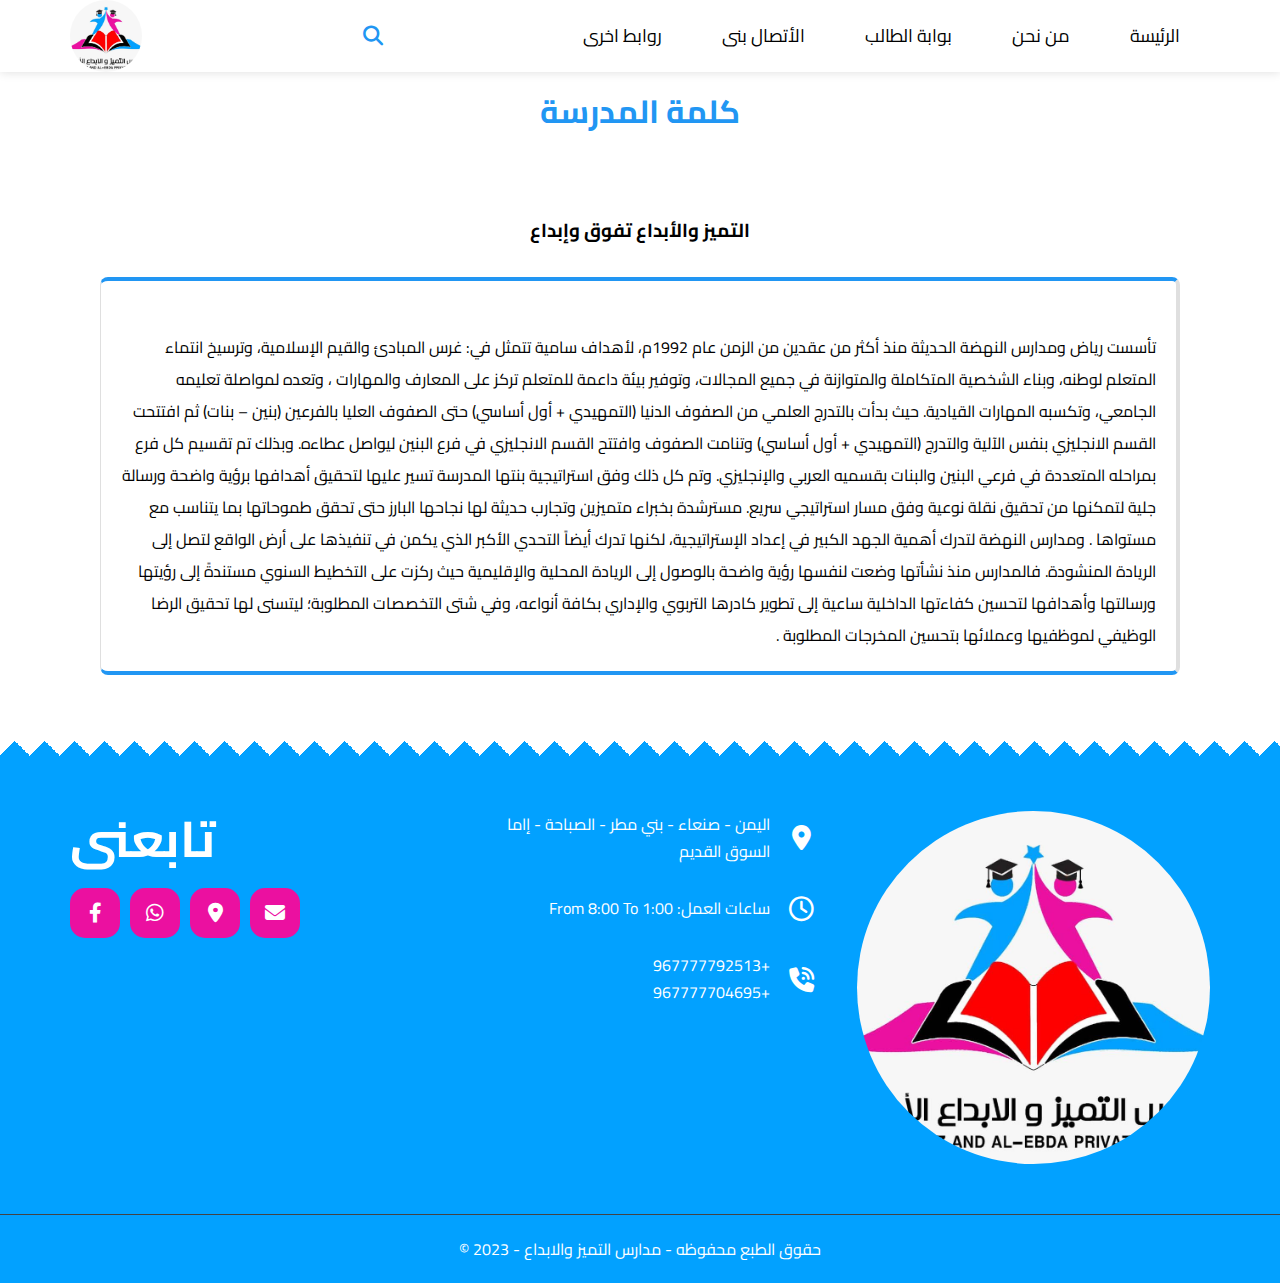
<file: Abstract.html>
<!DOCTYPE html>
<html lang="en">
  <head>
    <meta charset="UTF-8" />
    <meta http-equiv="X-UA-Compatible" content="IE=edge" />
    <meta name="viewport" content="width=device-width, initial-scale=1.0" />
    <title>school</title>
    <link rel="stylesheet" href="./css/normaliz.css" />
    <link rel="stylesheet" href="./css/Abstract.css" />
    <link rel="stylesheet" href="./css/all.min.css" />
    <link rel="preconnect" href="https://fonts.googleapis.com" />
    <link rel="preconnect" href="https://fonts.gstatic.com" crossorigin />
    <link
      href="https://fonts.googleapis.com/css2?family=Cairo:wght@300;400;700&#038;display=swap"
      rel="stylesheet"
    />
  </head>
  <body>
     <!-- Start Header -->
     <div class="header" id="header">
      <div class="container">
        <a href="#" class="logo"><img src="./images/logo.jpg" alt="" /></a>
        <div class="form">
          <i class="fas fa-search"></i>
        </div>
        <ul class="main-nav" dir="rtl">
          <li><a href="./index.html">الرئيسة</a></li>
          <li>
            <a href="#">من نحن</a>
            <div class="mega-menu">
              <ul class="links">
                <li>
                  <a href="./management-word.html"i
                    >كلمة الادارة</a
                  >
                </li>
                <li>
                  <a href="./Abstract.html"
                    > نبذة عن المدرسة</a
                  >
                </li>
              </ul>
            </div>
          </li>
          <li><a href="#services">بوابة الطالب</a>
            <div class="mega-menu">
              <ul class="links">
                <li>
                  <a href="./rate.html">درجات الطلاب</a
                  >
                </li>
                <li>
                  <a href="./time.html"> الجدول الدراسي</a>
                </li>
              </ul>
        </div>
          </li>
          <li><a href="./contact.html">الأتصال بنى</a></li>
          <li>
            <a href="#">روابط اخرى</a>
          <!-- Start Megamenu -->
                     <div class="mega-menu">
                      <ul class="links">
                        <li>
                          <a href=> مجلة المعلم</a>
                        </li>
                        <li>
                          <a href="#"> الجودةوالتطوير</a>
                        </li>
                      </ul>
                      <ul class="links">
                
                        <li>
                          <a href="#our-skills">القبول والتسجيل</a
                          >
                        </li>
                      </ul>
                </div>
              <!-- End Megamenu -->
          </li>
        </ul>
      </div>
    </div>
    <!-- End Header -->
    <!--Start middle-->
<div class="main-speech">
    <div class="container">
                <h1>كلمة المدرسة </h1>
            <div class="speech">
                <h3>التميز والأبداع تفوق وإبداع</h2>
                <p class="paragraph">
                    تأسست رياض ومدارس النهضة الحديثة منذ أكثر من عقدين من الزمن عام 1992م، لأهداف سامية تتمثل في: غرس المبادئ والقيم الإسلامية، وترسيخ انتماء المتعلم لوطنه، وبناء الشخصية المتكاملة والمتوازنة في جميع المجالات، وتوفير بيئة داعمة للمتعلم تركز على المعارف والمهارات ، وتعده لمواصلة تعليمه الجامعي، وتكسبه المهارات القيادية.
                    حيث بدأت بالتدرج العلمي من الصفوف الدنيا (التمهيدي + أول أساسي) حتى الصفوف العليا بالفرعين (بنين – بنات) ثم افتتحت القسم الانجليزي بنفس الآلية والتدرج (التمهيدي + أول أساسي) وتنامت الصفوف وافتتح القسم الانجليزي في فرع البنين ليواصل عطاءه.
                    وبذلك تم تقسيم كل فرع بمراحله المتعددة في فرعي البنين والبنات بقسميه العربي والإنجليزي.
                    وتم كل ذلك وفق استراتيجية بنتها المدرسة تسير عليها لتحقيق أهدافها برؤية واضحة ورسالة جلية لتمكنها من تحقيق نقلة نوعية وفق مسار استراتيجي سريع.
                    مسترشدة بخبراء متميزين وتجارب حديثة لها نجاحها البارز حتى تحقق طموحاتها بما يتناسب مع مستواها .
                     ومدارس النهضة لتدرك أهمية الجهد الكبير في إعداد الإستراتيجية، لكنها تدرك أيضاً التحدي الأكبر الذي يكمن في تنفيذها على أرض الواقع لتصل إلى الريادة المنشودة.
                    فالمدارس منذ نشأتها وضعت لنفسها رؤية واضحة بالوصول إلى الريادة المحلية والإقليمية حيث ركزت على التخطيط السنوي مستندةً إلى رؤيتها ورسالتها وأهدافها لتحسين كفاءتها الداخلية ساعية إلى تطوير كادرها التربوي والإداري بكافة أنواعه، وفي شتى التخصصات المطلوبة؛ ليتسنى لها تحقيق الرضا الوظيفي لموظفيها وعملائها بتحسين المخرجات المطلوبة .
                </p>
            </div>
    </div>
</div>
<div class="spikes"></div>
<!--end middle-->
      <!-- Start Footer -->
        <!-- Start Footer -->
        <div class="footer" id="footer">
          <div class="container">
            <div class="box">
              <h3>تابعنى  </h3>
              <ul class="social">
                <li>
                  <a href="https://www.facebook.com/NaderAlgalal967777792513OR967774986103" class="facebook">
                    <i class="fab fa-facebook-f"></i>
                  </a>
                </li>
                <li>
                  <a href="https://wa.me/+967771912998/?text=from-website" class="whatsapp">
                    <i class="fab fa-whatsapp"></i>
                  </a>
                </li>
                <li>
                  <a href="https://goo.gl/maps/ZJrvTMeT3GZLXEPj7" class="location">
                    <i class="fa-solid fa-location-dot"></i>
                  </a>
                </li>
                <li>
                  <a href="mailto:mohmedalgalal9999@gmail.com?subject=Contact" class="gmail"><i class="fa-solid fa-envelope"></i></a>
                </li>
                
              </ul>
            </div>
            <div class="box" dir="rtl">
              <div class="line">
                <i class="fas fa-map-marker-alt fa-fw"></i>
                <div class="info">اليمن - صنعاء - بني مطر - الصباحة - إاما السوق القديم</div>
              </div>
              <div class="line">
                <i class="far fa-clock fa-fw"></i>
                <div class="info">ساعات العمل: From 8:00 To 1:00</div>
              </div>
              <div class="line">
                <i class="fas fa-phone-volume fa-fw"></i>
                <div class="info">
                  <span>+967777792513</span>
                  <span>+967777704695</span>
                </div>
              </div>
            </div>
            <div class="box">
              <div class="image">
                <img src="./images/logo.jpg" alt="">
              </div>
            </div>
          </div >
          <p class="copyright">&copy; 2023 <span> - حقوق الطبع محفوظه  -  </span>مدارس التميز والابداع  </p>
        </div>
        <!-- End Footer -->
</body>
</html>
</file>
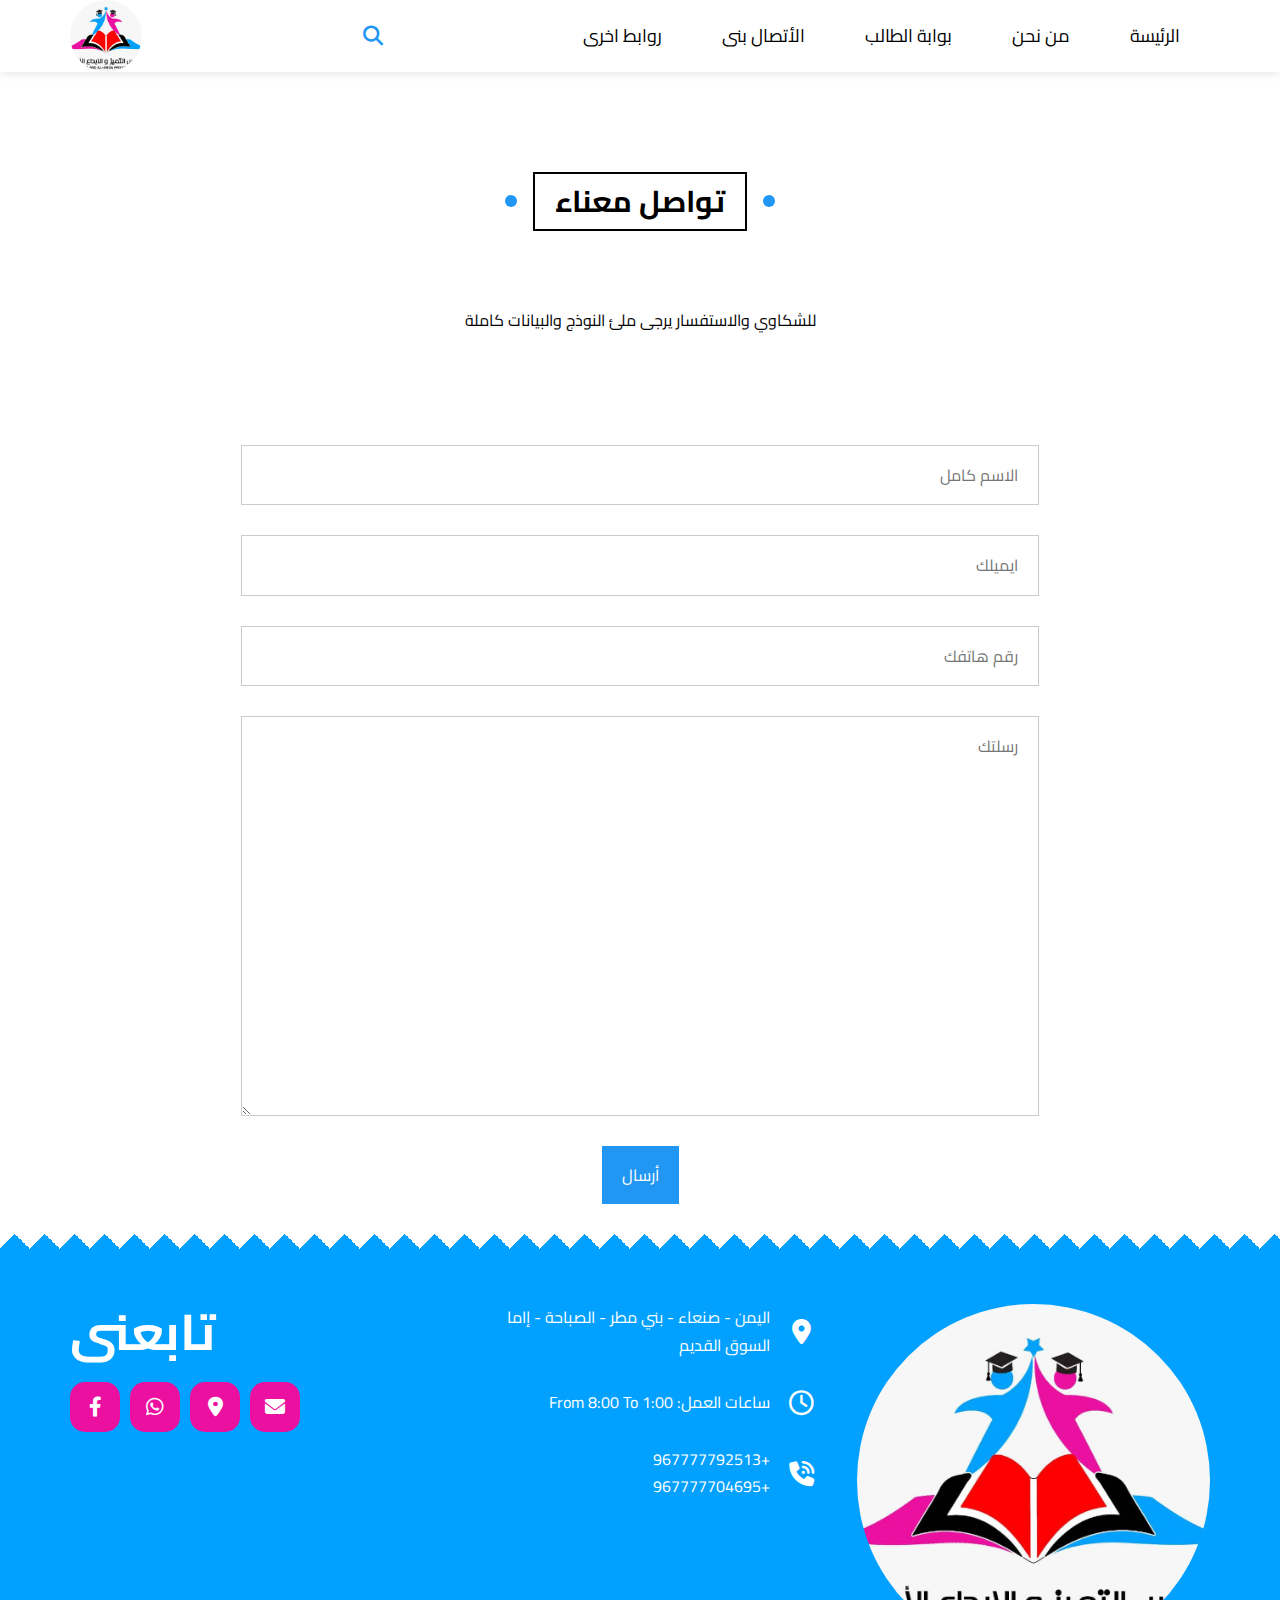
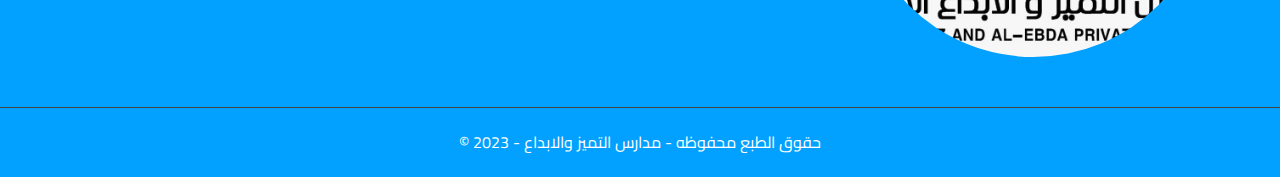
<file: contact.html>
<!DOCTYPE html>
<html lang="en">
  <head>
    <meta charset="UTF-8" />
    <meta http-equiv="X-UA-Compatible" content="IE=edge" />
    <meta name="viewport" content="width=device-width, initial-scale=1.0" />
    <title>school</title>
    <link rel="stylesheet" href="./css/normaliz.css" />
    <link rel="stylesheet" href="./css/contact.css" />
    <link rel="stylesheet" href="./css/all.min.css" />
    <link rel="preconnect" href="https://fonts.googleapis.com" />
    <link rel="preconnect" href="https://fonts.gstatic.com" crossorigin />
    <link
      href="https://fonts.googleapis.com/css2?family=Cairo:wght@300;400;700&#038;display=swap"
      rel="stylesheet"
    />
  </head>
  <body>
     <!-- Start Header -->
     <div class="header" id="header">
      <div class="container">
        <a href="#" class="logo"><img src="./images/logo.jpg" alt="" /></a>
        <div class="form">
          <i class="fas fa-search"></i>
        </div>
        <ul class="main-nav" dir="rtl">
          <li><a href="./index.html">الرئيسة</a></li>
          <li>
            <a href="#">من نحن</a>
            <div class="mega-menu">
              <ul class="links">
                <li>
                  <a href="./management-word.html"i
                    >كلمة الادارة</a
                  >
                </li>
                <li>
                  <a href="./Abstract.html"
                    > نبذة عن المدرسة</a
                  >
                </li>
              </ul>
            </div>
          </li>
          <li><a href="#services">بوابة الطالب</a>
            <div class="mega-menu">
              <ul class="links">
                <li>
                  <a href="./rate.html">درجات الطلاب</a
                  >
                </li>
                <li>
                  <a href="./time.html"> الجدول الدراسي</a>
                </li>
              </ul>
        </div>
          </li>
          <li><a href="./contact.html">الأتصال بنى</a></li>
          <li>
            <a href="#">روابط اخرى</a>
          <!-- Start Megamenu -->
                     <div class="mega-menu">
                      <ul class="links">
                        <li>
                          <a href=> مجلة المعلم</a>
                        </li>
                        <li>
                          <a href="#"> الجودةوالتطوير</a>
                        </li>
                      </ul>
                      <ul class="links">
                
                        <li>
                          <a href="#our-skills">القبول والتسجيل</a
                          >
                        </li>
                      </ul>
                </div>
              <!-- End Megamenu -->
          </li>
        </ul>
      </div>
    </div>
    <!-- End Header -->
        <!-- Start Contact -->
        <div class="contact">
          <div class="container">
            <div class="main-heading">
              <h2 class="main-title">تواصل معناء</h2>
              <p>
          للشكاوي والاستفسار يرجى ملئ النوذج والبيانات كاملة 
              </p>
            </div>
            <div class="content">
              <form action="">
                <input class="main-input" type="text" name="name" placeholder="الاسم كامل"  />
                <input class="main-input" type="email" name="mail" placeholder="ايميلك " />
                <input class="main-input" type="number" name="phone" placeholder="رقم هاتفك" />
                <textarea class="main-input" name="message" placeholder="رسلتك"></textarea>
                <input type="submit" value="أرسال" />
              </form>
            </div>
          </div>
        </div>
        <div class="spikes"></div>
        <!-- End Contact -->
        <!-- Start Footer -->
        <div class="footer" id="footer">
          <div class="container">
            <div class="box">
              <h3>تابعنى  </h3>
              <ul class="social">
                <li>
                  <a href="https://www.facebook.com/NaderAlgalal967777792513OR967774986103" class="facebook">
                    <i class="fab fa-facebook-f"></i>
                  </a>
                </li>
                <li>
                  <a href="https://wa.me/+967771912998/?text=from-website" class="whatsapp">
                    <i class="fab fa-whatsapp"></i>
                  </a>
                </li>
                <li>
                  <a href="https://goo.gl/maps/ZJrvTMeT3GZLXEPj7" class="location">
                    <i class="fa-solid fa-location-dot"></i>
                  </a>
                </li>
                <li>
                  <a href="mailto:mohmedalgalal9999@gmail.com?subject=Contact" class="gmail"><i class="fa-solid fa-envelope"></i></a>
                </li>
              </ul>
            </div>
            <div class="box" dir="rtl">
              <div class="line">
                <i class="fas fa-map-marker-alt fa-fw"></i>
                <div class="info">اليمن - صنعاء - بني مطر - الصباحة - إاما السوق القديم</div>
              </div>
              <div class="line">
                <i class="far fa-clock fa-fw"></i>
                <div class="info">ساعات العمل: From 8:00 To 1:00</div>
              </div>
              <div class="line">
                <i class="fas fa-phone-volume fa-fw"></i>
                <div class="info">
                  <span>+967777792513</span>
                  <span>+967777704695</span>
                </div>
              </div>
            </div>
            <div class="box">
              <div class="image">
                <img src="./images/logo.jpg" alt="">
              </div>
            </div>
          </div >
          <p class="copyright">&copy; 2023 <span> - حقوق الطبع محفوظه  -  </span>مدارس التميز والابداع  </p>
        </div>
        <!-- End Footer -->
</body>
</html>
</file>
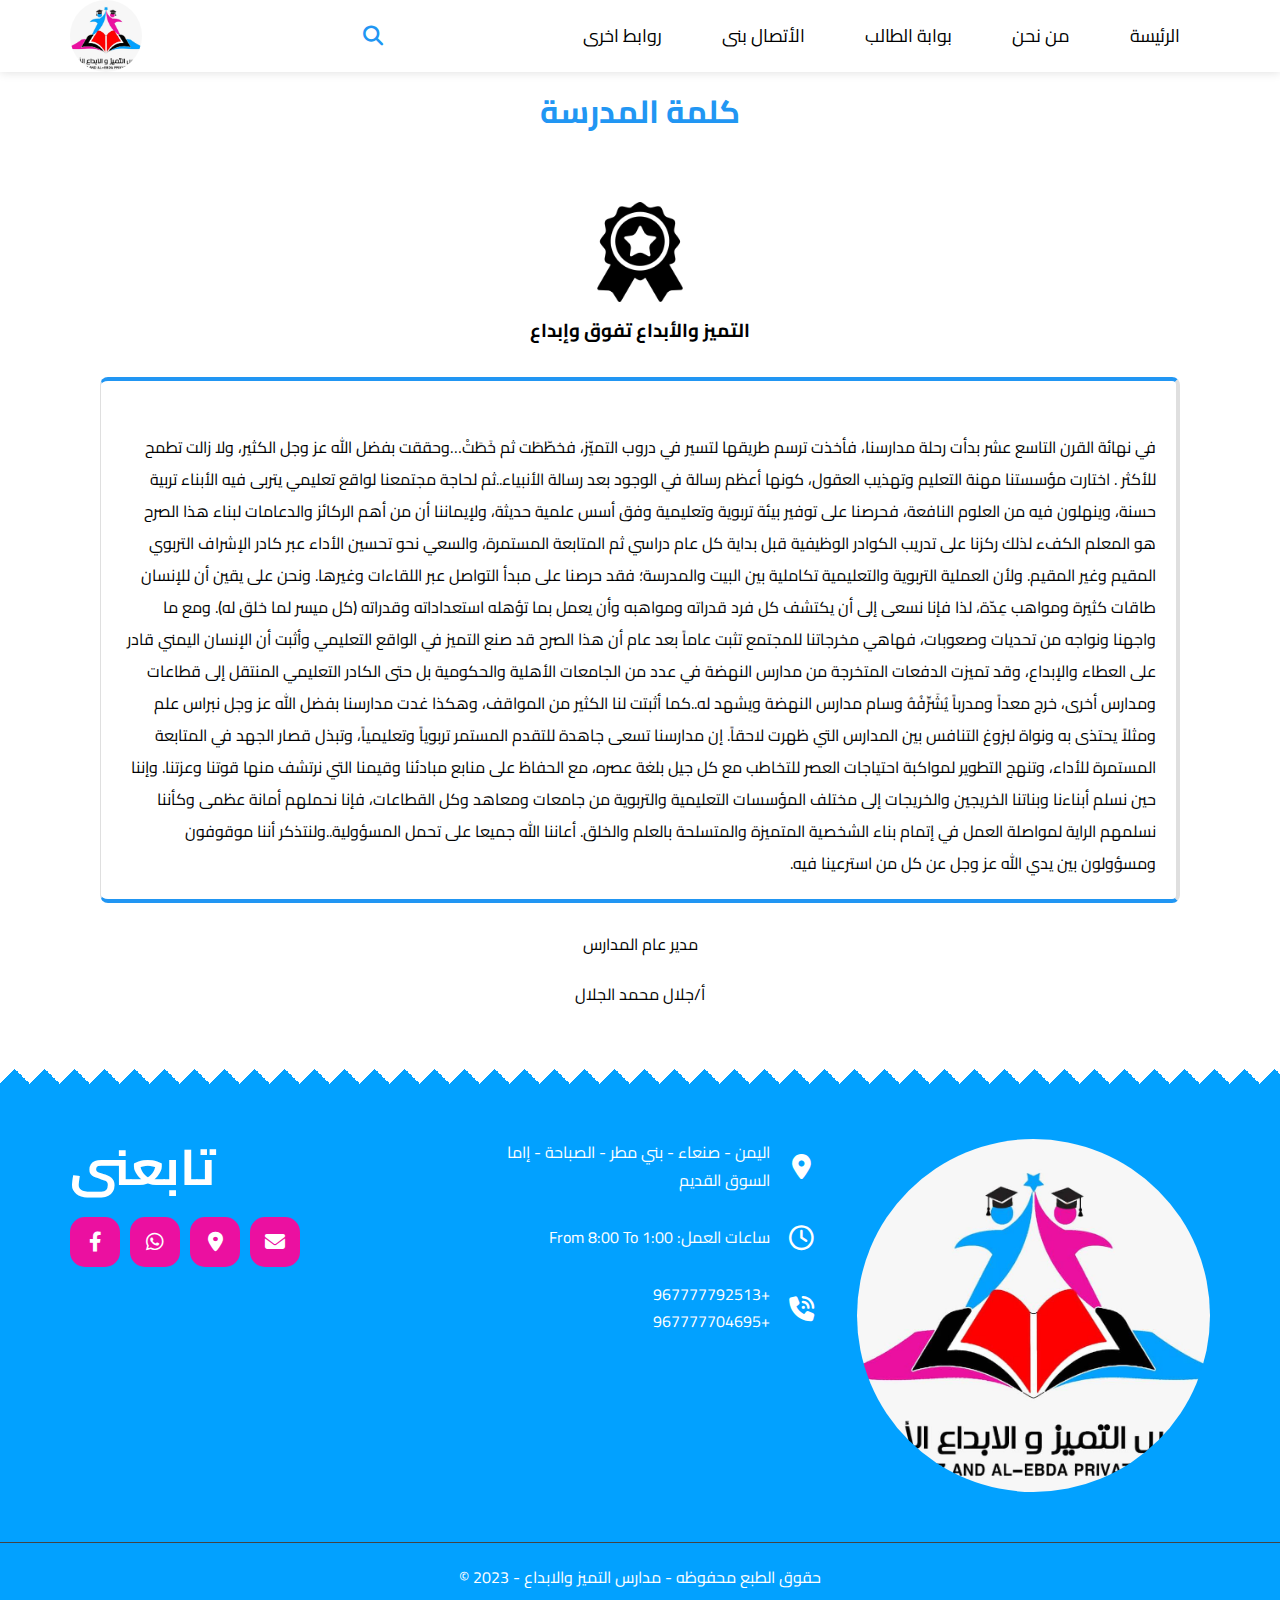
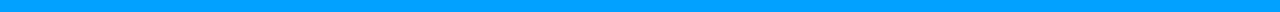
<file: management-word.html>
<!DOCTYPE html>
<html lang="en">
  <head>
    <meta charset="UTF-8" />
    <meta http-equiv="X-UA-Compatible" content="IE=edge" />
    <meta name="viewport" content="width=device-width, initial-scale=1.0" />
    <title>school</title>
    <link rel="stylesheet" href="./css/normaliz.css" />
    <link rel="stylesheet" href="./css/management-word.css" />
    <link rel="stylesheet" href="./css/all.min.css" />
    <link rel="preconnect" href="https://fonts.googleapis.com" />
    <link rel="preconnect" href="https://fonts.gstatic.com" crossorigin />
    <link
      href="https://fonts.googleapis.com/css2?family=Cairo:wght@300;400;700&#038;display=swap"
      rel="stylesheet"
    />
  </head>
  <body>
     <!-- Start Header -->
     <div class="header" id="header">
      <div class="container">
        <a href="#" class="logo"><img src="./images/logo.jpg" alt="" /></a>
        <div class="form">
          <i class="fas fa-search"></i>
        </div>
        <ul class="main-nav" dir="rtl">
          <li><a href="./index.html">الرئيسة</a></li>
          <li>
            <a href="#">من نحن</a>
            <div class="mega-menu">
              <ul class="links">
                <li>
                  <a href="./management-word.html"i
                    >كلمة الادارة</a
                  >
                </li>
                <li>
                  <a href="./Abstract.html"
                    > نبذة عن المدرسة</a
                  >
                </li>
              </ul>
            </div>
          </li>
          <li><a href="#services">بوابة الطالب</a>
            <div class="mega-menu">
              <ul class="links">
                <li>
                  <a href="./rate.html">درجات الطلاب</a
                  >
                </li>
                <li>
                  <a href="./time.html"> الجدول الدراسي</a>
                </li>
              </ul>
        </div>
          </li>
          <li><a href="./contact.html">الأتصال بنى</a></li>
          <li>
            <a href="#">روابط اخرى</a>
          <!-- Start Megamenu -->
                     <div class="mega-menu">
                      <ul class="links">
                        <li>
                          <a href=> مجلة المعلم</a>
                        </li>
                        <li>
                          <a href="#"> الجودةوالتطوير</a>
                        </li>
                      </ul>
                      <ul class="links">
                
                        <li>
                          <a href="#our-skills">القبول والتسجيل</a
                          >
                        </li>
                      </ul>
                </div>
              <!-- End Megamenu -->
          </li>
        </ul>
      </div>
    </div>
    <!-- End Header -->
<!--Start middle-->
<div class="main-speech">
    <div class="container">
                <h1>كلمة المدرسة </h1>
            <div class="speech">
    <img src="./images/quality.png" alt="" >
                <h3>التميز والأبداع تفوق وإبداع</h2>
                <p class="paragraph">
                    في نهائة القرن التاسع عشر بدأت رحلة مدارسنا، فأخذت ترسم طريقها لتسير في دروب التميّز، فخطّطَت ثم
                    خَطَتْ…وحققت بفضل الله عز وجل الكثير، ولا زالت تطمح للأكثر .
                    اختارت مؤسستنا مهنة التعليم وتهذيب العقول، كونها أعظم رسالة في الوجود بعد رسالة الأنبياء..ثم
                    لحاجة مجتمعنا لواقع تعليمي يتربى فيه الأبناء تربية حسنة، وينهلون فيه من العلوم النافعة، فحرصنا
                    على توفير بيئة تربوية وتعليمية وفق أسس علمية حديثة، ولإيماننا أن من أهم الركائز والدعامات لبناء
                    هذا الصرح هو المعلم الكفء لذلك ركزنا على تدريب الكوادر الوظيفية قبل بداية كل عام دراسي ثم
                    المتابعة المستمرة، والسعي نحو تحسين الأداء عبر كادر الإشراف التربوي المقيم وغير المقيم.
                    ولأن العملية التربوية والتعليمية تكاملية بين البيت والمدرسة؛ فقد حرصنا على مبدأ التواصل عبر
                    اللقاءات وغيرها.
                    ونحن على يقين أن للإنسان طاقات كثيرة ومواهب عِدّة، لذا فإنا نسعى إلى أن يكتشف كل فرد قدراته
                    ومواهبه وأن يعمل بما تؤهله استعداداته وقدراته (كل ميسر لما خلق له).
                    ومع ما واجهنا ونواجه من تحديات وصعوبات، فهاهي مخرجاتنا للمجتمع تثبت عاماً بعد عام أن هذا الصرح
                    قد صنع التميز في الواقع التعليمي وأثبت أن الإنسان اليمني قادر على العطاء والإبداع، وقد تميزت
                    الدفعات المتخرجة من مدارس النهضة في عدد من الجامعات الأهلية والحكومية بل حتى الكادر التعليمي
                    المنتقل إلى قطاعات ومدارس أخرى، خرج معداً ومدرباً يُشَرِّفُهُ وسام مدارس النهضة ويشهد له..كما
                    أثبتت لنا الكثير من المواقف، وهكذا غدت مدارسنا بفضل الله عز وجل نبراس علم ومثلاً يحتذى به ونواة
                    لبزوغ التنافس بين المدارس التي ظهرت لاحقاً.
                    إن مدارسنا تسعى جاهدة للتقدم المستمر تربوياً وتعليمياً، وتبذل قصار الجهد في المتابعة المستمرة
                    للأداء، وتنهج التطوير لمواكبة احتياجات العصر للتخاطب مع كل جيل بلغة عصره، مع الحفاظ على منابع
                    مبادئنا وقيمنا التي نرتشف منها قوتنا وعزتنا.
                    وإننا حين نسلم أبناءنا وبناتنا الخريجين والخريجات إلى مختلف المؤسسات التعليمية والتربوية من
                    جامعات ومعاهد وكل القطاعات، فإنا نحملهم أمانة عظمى وكأننا نسلمهم الراية لمواصلة العمل في إتمام
                    بناء الشخصية المتميزة والمتسلحة بالعلم والخلق.
                    أعاننا الله جميعا على تحمل المسؤولية..ولنتذكر أننا موقوفون ومسؤولون بين يدي الله عز وجل عن كل من
                    استرعينا فيه.
                </p>
                <p>مدير عام المدارس</p>
                 <p >أ/جلال محمد الجلال</p>
            </div>
    </div>
</div>
<div class="spikes"></div>
<!--end middle-->
        <!-- Start Footer -->
        <div class="footer" id="footer">
          <div class="container">
            <div class="box">
              <h3>تابعنى  </h3>
              <ul class="social">
                <li>
                  <a href="https://www.facebook.com/NaderAlgalal967777792513OR967774986103" class="facebook">
                    <i class="fab fa-facebook-f"></i>
                  </a>
                </li>
                <li>
                  <a href="https://wa.me/+967771912998/?text=from-website" class="whatsapp">
                    <i class="fab fa-whatsapp"></i>
                  </a>
                </li>
                <li>
                  <a href="https://goo.gl/maps/ZJrvTMeT3GZLXEPj7" class="location">
                    <i class="fa-solid fa-location-dot"></i>
                  </a>
                </li>
                <li>
                  <a href="mailto:mohmedalgalal9999@gmail.com?subject=Contact" class="gmail"><i class="fa-solid fa-envelope"></i></a>
                </li>
                
              </ul>
            </div>
            <div class="box" dir="rtl">
              <div class="line">
                <i class="fas fa-map-marker-alt fa-fw"></i>
                <div class="info">اليمن - صنعاء - بني مطر - الصباحة - إاما السوق القديم</div>
              </div>
              <div class="line">
                <i class="far fa-clock fa-fw"></i>
                <div class="info">ساعات العمل: From 8:00 To 1:00</div>
              </div>
              <div class="line">
                <i class="fas fa-phone-volume fa-fw"></i>
                <div class="info">
                  <span>+967777792513</span>
                  <span>+967777704695</span>
                </div>
              </div>
            </div>
            <div class="box">
              <div class="image">
                <img src="./images/logo.jpg" alt="">
              </div>
            </div>
          </div >
          <p class="copyright">&copy; 2023 <span> - حقوق الطبع محفوظه  -  </span>مدارس التميز والابداع  </p>
        </div>
        <!-- End Footer -->
</body>
</html>
</file>
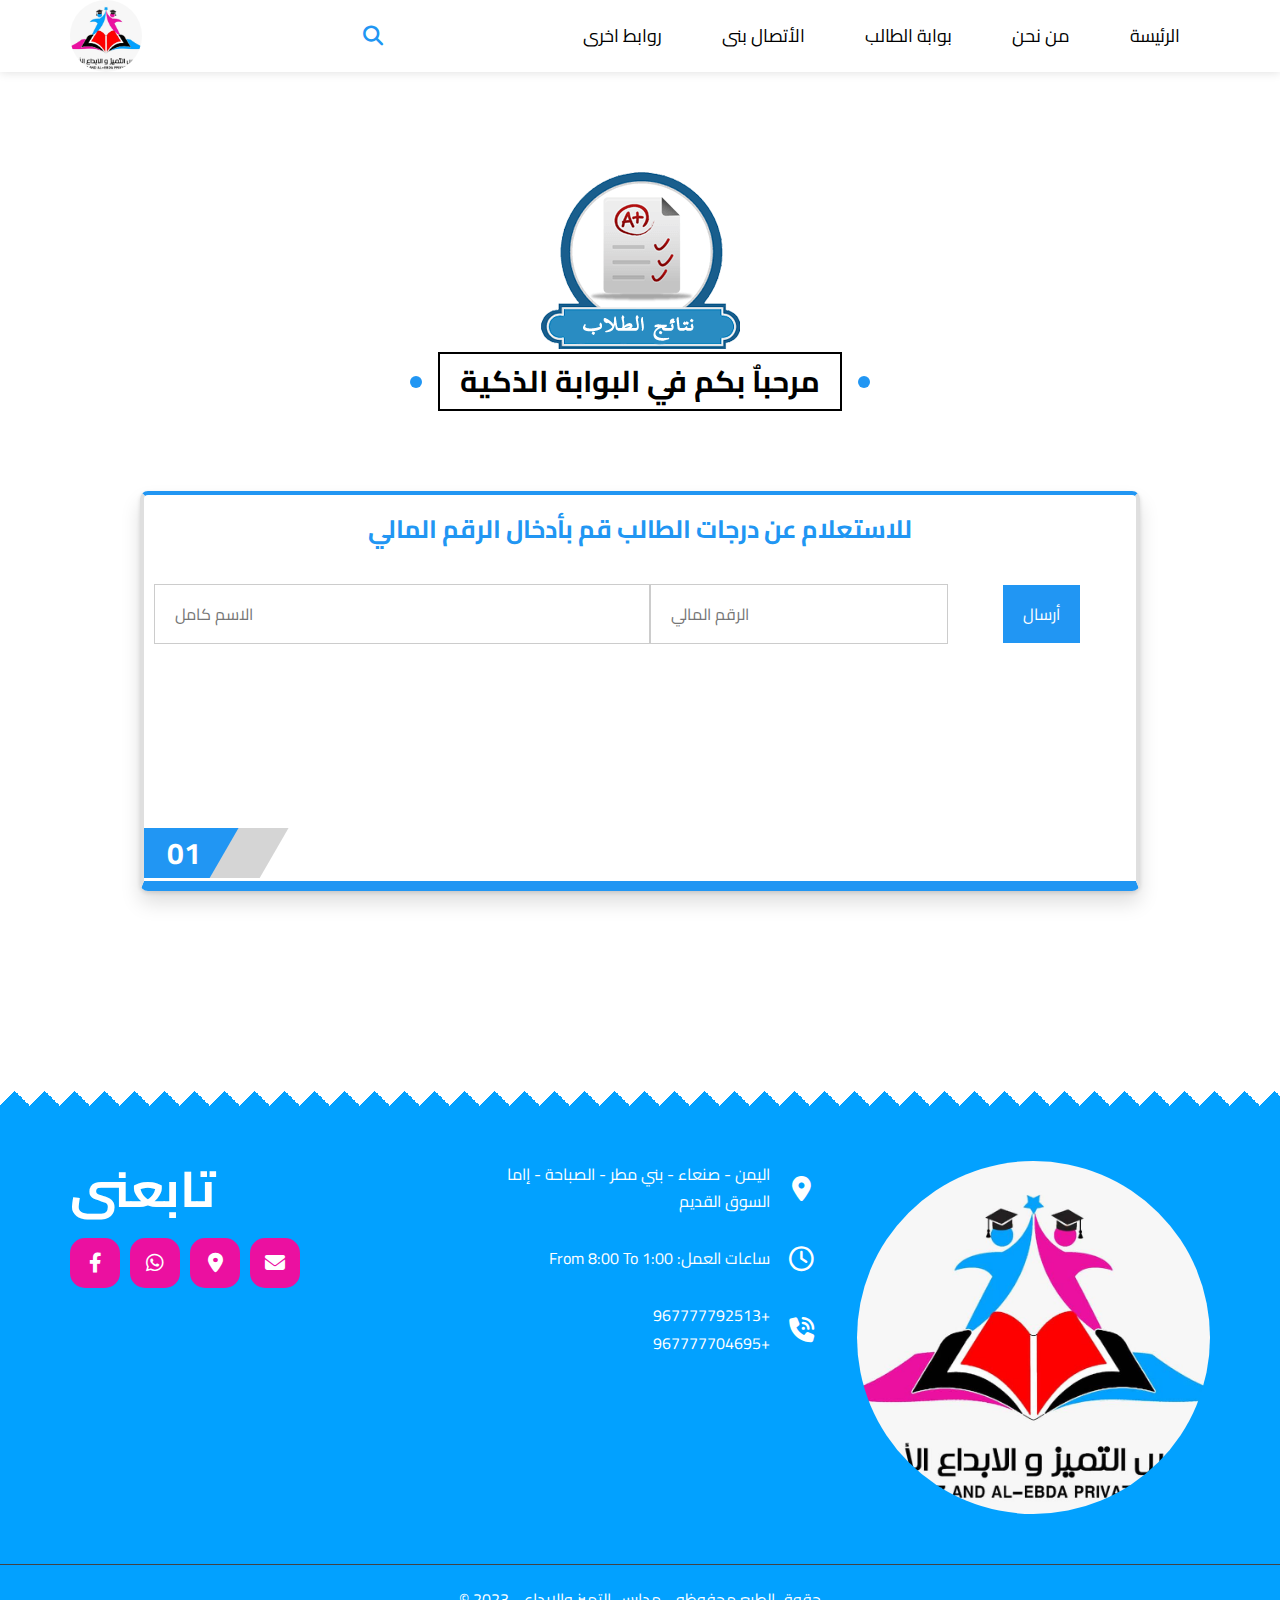
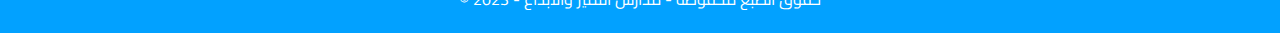
<file: rate.html>
<!DOCTYPE html>
<html lang="en">
  <head>
    <meta charset="UTF-8" />
    <meta http-equiv="X-UA-Compatible" content="IE=edge" />
    <meta name="viewport" content="width=device-width, initial-scale=1.0" />
    <title>school</title>
    <link rel="stylesheet" href="./css/normaliz.css" />
    <link rel="stylesheet" href="./css/rate.css" />
    <link rel="stylesheet" href="./css/all.min.css" />
    <link rel="preconnect" href="https://fonts.googleapis.com" />
    <link rel="preconnect" href="https://fonts.gstatic.com" crossorigin />
    <link
      href="https://fonts.googleapis.com/css2?family=Cairo:wght@300;400;700&#038;display=swap"
      rel="stylesheet"
    />
  </head>
  <body>
     <!-- Start Header -->
     <div class="header" id="header">
      <div class="container">
        <a href="#" class="logo"><img src="./images/logo.jpg" alt="" /></a>
        <div class="form">
          <i class="fas fa-search"></i>
        </div>
        <ul class="main-nav" dir="rtl">
          <li><a href="./index.html">الرئيسة</a></li>
          <li>
            <a href="#">من نحن</a>
            <div class="mega-menu">
              <ul class="links">
                <li>
                  <a href="./management-word.html"i
                    >كلمة الادارة</a
                  >
                </li>
                <li>
                  <a href="./Abstract.html"
                    > نبذة عن المدرسة</a
                  >
                </li>
              </ul>
            </div>
          </li>
          <li><a href="#services">بوابة الطالب</a>
            <div class="mega-menu">
              <ul class="links">
                <li>
                  <a href="./rate.html">درجات الطلاب</a
                  >
                </li>
                <li>
                  <a href="./time.html"> الجدول الدراسي</a>
                </li>
              </ul>
        </div>
          </li>
          <li><a href="./contact.html">الأتصال بنى</a></li>
          <li>
            <a href="#">روابط اخرى</a>
          <!-- Start Megamenu -->
                     <div class="mega-menu">
                      <ul class="links">
                        <li>
                          <a href=> مجلة المعلم</a>
                        </li>
                        <li>
                          <a href="#"> الجودةوالتطوير</a>
                        </li>
                      </ul>
                      <ul class="links">
                
                        <li>
                          <a href="#our-skills">القبول والتسجيل</a
                          >
                        </li>
                      </ul>
                </div>
              <!-- End Megamenu -->
          </li>
        </ul>
      </div>
    </div>
    <!-- End Header -->
      <!-- Start Services -->
      <div class="services" id="services">
        <img src="./images/grade.png" alt="">
        <h2 class="main-title">مرحباٌ بكم في البوابة الذكية </h2>
        <div class="container">
          <div class="box">
            <h3>للاستعلام عن  درجات الطالب قم بأدخال الرقم المالي</h3>
            <div class="content">
              <form action="">
                <input class="main-input" type="text" name="name" placeholder="الاسم كامل"  />
                <input class="main-input" type="number" name="phone" placeholder="الرقم المالي" />
                <input type="submit" value="أرسال" />
              </form>
            </div>
            <div class="info">
            
            </div>
          </div>
        </div>
      </div>
      <div class="spikes"></div>
      <!-- End Services -->
        <!-- Start Footer -->
        <div class="footer" id="footer">
          <div class="container">
            <div class="box">
              <h3>تابعنى  </h3>
              <ul class="social">
                <li>
                  <a href="https://www.facebook.com/NaderAlgalal967777792513OR967774986103" class="facebook">
                    <i class="fab fa-facebook-f"></i>
                  </a>
                </li>
                <li>
                  <a href="https://wa.me/+967771912998/?text=from-website" class="whatsapp">
                    <i class="fab fa-whatsapp"></i>
                  </a>
                </li>
                <li>
                  <a href="https://goo.gl/maps/ZJrvTMeT3GZLXEPj7" class="location">
                    <i class="fa-solid fa-location-dot"></i>
                  </a>
                </li>
                <li>
                  <a href="mailto:mohmedalgalal9999@gmail.com?subject=Contact" class="gmail"><i class="fa-solid fa-envelope"></i></a>
                </li>
                
              </ul>
            </div>
            <div class="box" dir="rtl">
              <div class="line">
                <i class="fas fa-map-marker-alt fa-fw"></i>
                <div class="info">اليمن - صنعاء - بني مطر - الصباحة - إاما السوق القديم</div>
              </div>
              <div class="line">
                <i class="far fa-clock fa-fw"></i>
                <div class="info">ساعات العمل: From 8:00 To 1:00</div>
              </div>
              <div class="line">
                <i class="fas fa-phone-volume fa-fw"></i>
                <div class="info">
                  <span>+967777792513</span>
                  <span>+967777704695</span>
                </div>
              </div>
            </div>
            <div class="box">
              <div class="image">
                <img src="./images/logo.jpg" alt="">
              </div>
            </div>
          </div >
          <p class="copyright">&copy; 2023 <span> - حقوق الطبع محفوظه  -  </span>مدارس التميز والابداع  </p>
        </div>
        <!-- End Footer -->
</body>
</html>
</file>
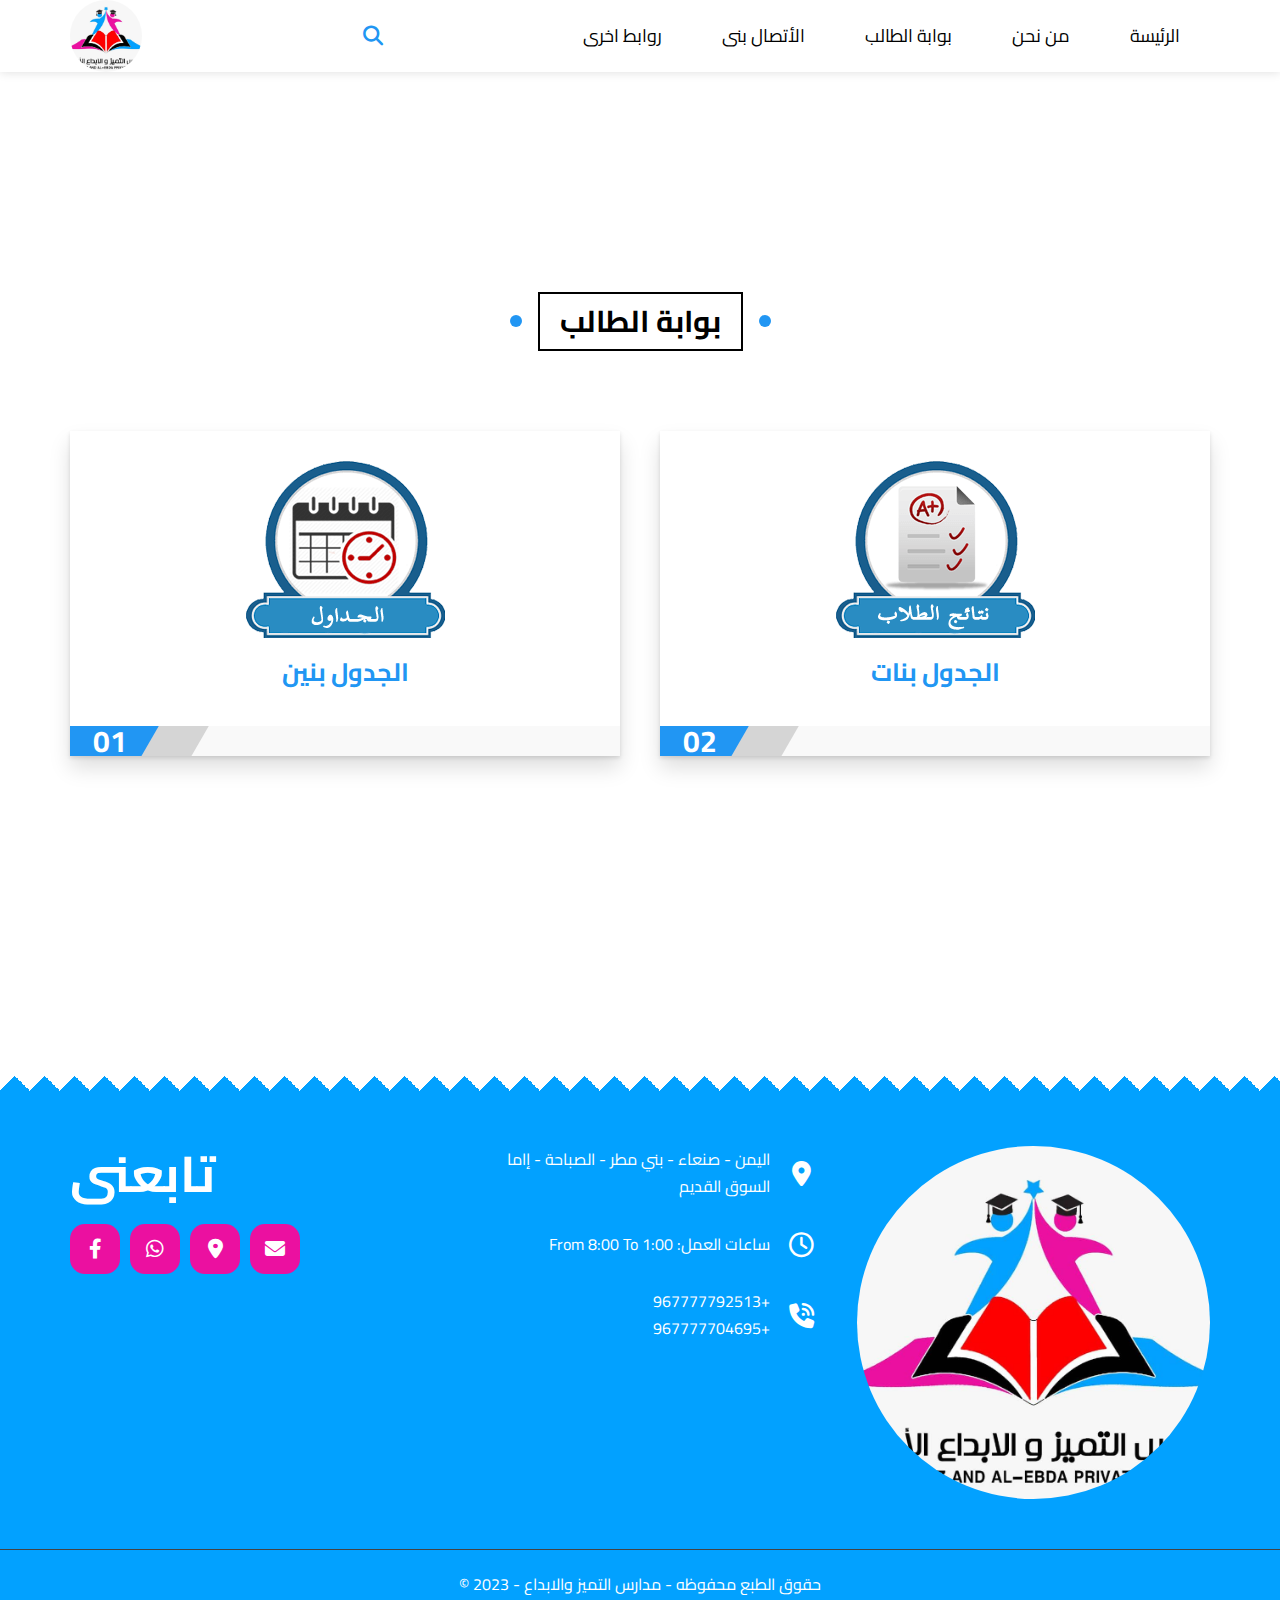
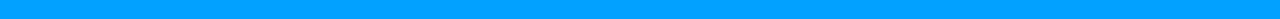
<file: time.html>
<!DOCTYPE html>
<html lang="en">
  <head>
    <meta charset="UTF-8" />
    <meta http-equiv="X-UA-Compatible" content="IE=edge" />
    <meta name="viewport" content="width=device-width, initial-scale=1.0" />
    <title>school</title>
    <link rel="stylesheet" href="./css/normaliz.css" />
    <link rel="stylesheet" href="./css/time.css" />
    <link rel="stylesheet" href="./css/all.min.css" />
    <link rel="preconnect" href="https://fonts.googleapis.com" />
    <link rel="preconnect" href="https://fonts.gstatic.com" crossorigin />
    <link
      href="https://fonts.googleapis.com/css2?family=Cairo:wght@300;400;700&#038;display=swap"
      rel="stylesheet"
    />
  </head>
  <body>
     <!-- Start Header -->
     <div class="header" id="header">
      <div class="container">
        <a href="#" class="logo"><img src="./images/logo.jpg" alt="" /></a>
        <div class="form">
          <i class="fas fa-search"></i>
        </div>
        <ul class="main-nav" dir="rtl">
          <li><a href="./index.html">الرئيسة</a></li>
          <li>
            <a href="#">من نحن</a>
            <div class="mega-menu">
              <ul class="links">
                <li>
                  <a href="./management-word.html"i
                    >كلمة الادارة</a
                  >
                </li>
                <li>
                  <a href="./Abstract.html"
                    > نبذة عن المدرسة</a
                  >
                </li>
              </ul>
            </div>
          </li>
          <li><a href="#services">بوابة الطالب</a>
            <div class="mega-menu">
              <ul class="links">
                <li>
                  <a href="./rate.html">درجات الطلاب</a
                  >
                </li>
                <li>
                  <a href="./time.html"> الجدول الدراسي</a>
                </li>
              </ul>
        </div>
          </li>
          <li><a href="./contact.html">الأتصال بنى</a></li>
          <li>
            <a href="#">روابط اخرى</a>
          <!-- Start Megamenu -->
                     <div class="mega-menu">
                      <ul class="links">
                        <li>
                          <a href=> مجلة المعلم</a>
                        </li>
                        <li>
                          <a href="#"> الجودةوالتطوير</a>
                        </li>
                      </ul>
                      <ul class="links">
                
                        <li>
                          <a href="#our-skills">القبول والتسجيل</a
                          >
                        </li>
                      </ul>
                </div>
              <!-- End Megamenu -->
          </li>
        </ul>
      </div>
    </div>
    <!-- End Header -->
      <!-- Start Services -->
      <div class="services" id="services">
        <h2 class="main-title">بوابة الطالب</h2>
        <div class="container">
          <div class="box">
            <img src="./images/times.png" alt="">
            <h3>الجدول بنين</h3>
            <div class="info">
            
            </div>
          </div>
          <div class="box">
           <img src="./images/grade.png" alt="">
            <h3> الجدول بنات </h3>
            <div class="info">
          
            </div>
          </div>
        </div>
      </div>
      <div class="spikes"></div>
      <!-- End Services -->
        <!-- Start Footer -->
        <div class="footer" id="footer">
          <div class="container">
            <div class="box">
              <h3>تابعنى  </h3>
              <ul class="social">
                <li>
                  <a href="https://www.facebook.com/NaderAlgalal967777792513OR967774986103" class="facebook">
                    <i class="fab fa-facebook-f"></i>
                  </a>
                </li>
                <li>
                  <a href="https://wa.me/+967771912998/?text=from-website" class="whatsapp">
                    <i class="fab fa-whatsapp"></i>
                  </a>
                </li>
                <li>
                  <a href="https://goo.gl/maps/ZJrvTMeT3GZLXEPj7" class="location">
                    <i class="fa-solid fa-location-dot"></i>
                  </a>
                </li>
                <li>
                  <a href="mailto:mohmedalgalal9999@gmail.com?subject=Contact" class="gmail"><i class="fa-solid fa-envelope"></i></a>
                </li>
              </ul>
            </div>
            <div class="box" dir="rtl">
              <div class="line">
                <i class="fas fa-map-marker-alt fa-fw"></i>
                <div class="info">اليمن - صنعاء - بني مطر - الصباحة - إاما السوق القديم</div>
              </div>
              <div class="line">
                <i class="far fa-clock fa-fw"></i>
                <div class="info">ساعات العمل: From 8:00 To 1:00</div>
              </div>
              <div class="line">
                <i class="fas fa-phone-volume fa-fw"></i>
                <div class="info">
                  <span>+967777792513</span>
                  <span>+967777704695</span>
                </div>
              </div>
            </div>
            <div class="box">
              <div class="image">
                <img src="./images/logo.jpg" alt="">
              </div>
            </div>
          </div >
          <p class="copyright">&copy; 2023 <span> - حقوق الطبع محفوظه  -  </span>مدارس التميز والابداع  </p>
        </div>
        <!-- End Footer -->
</body>
</html>
</file>
<file: css/Abstract.css>
/* Start Global Rules */
* {
    -webkit-box-sizing: border-box;
    -moz-box-sizing: border-box;
    box-sizing: border-box;
  }
  :root {
    --main-color: #2196f3;
    --main-color-alt: #02a1ff;
    --main-transition: 0.3s;
    --main-padding-top: 100px;
    --main-padding-bottom: 100px;
    --section-background: #ececec;
  }
  html {
    scroll-behavior: smooth;
  
  }
  body {
    font-family: "Cairo", sans-serif;
  }
  a {
    text-decoration: none;
  }
  ul {
    list-style: none;
    margin: 0;
    padding: 0;
  }
  .container {
    padding-left: 15px;
    padding-right: 15px;
    margin-left: auto;
    margin-right: auto;
  }
  /* Small */
  @media (min-width: 768px) {
    .container {
      width: 750px;
    }
  }
  /* Medium */
  @media (min-width: 992px) {
    .container {
      width: 970px;
    }
  }
  /* Large */
  @media (min-width: 1200px) {
    .container {
      width: 1170px;
    }
  }
  .main-title {
    margin: 0 auto 80px;
    border: 2px solid black;
    padding: 10px 20px;
    font-size: 30px;
    width: fit-content;
    position: relative;
    z-index: 1;
    transition: var(--main-transition);
  }
  .main-title::before,
  .main-title::after {
    content: "";
    width: 12px;
    height: 12px;
    background-color: var(--main-color);
    position: absolute;
    border-radius: 50%;
    top: 50%;
    transform: translateY(-50%);
  }
  .main-title::before {
    left: -30px;
  }
  .main-title::after {
    right: -30px;
  }
  .main-title:hover::before {
    z-index: -1;
    animation: left-move 0.5s linear forwards;
  }
  .main-title:hover::after {
    z-index: -1;
    animation: right-move 0.5s linear forwards;
  }
  .main-title:hover {
    color: white;
    border: 2px solid white;
    transition-delay: 0.5s;
  }
  .spikes {
    position: relative;
  }
  .spikes::after {
    content: "";
    position: absolute;
    right: 0;
    width: 100%;
    height: 30px;
    z-index: 1;
    background-image: linear-gradient(135deg, white 25%, transparent 25%),
      linear-gradient(225deg, white 25%, transparent 25%);
    background-size: 30px 30px;
  }
  .dots {
    background-image: url("../imgs/dots.png");
    height: 186px;
    width: 204px;
    background-repeat: no-repeat;
    position: absolute;
  }
  .dots-up {
    top: 200px;
    right: 0;
  }
  .dots-down {
    bottom: 200px;
    left: 0;
  }
  /* End Global Rules */
  /* Start Header */
  .header {
    background-color: white;
    position: relative;
    -webkit-box-shadow: 0 0 10px #ddd;
    -moz-box-shadow: 0 0 10px #ddd;
    box-shadow: 0 0 10px #ddd;
  }
  .header .container {
    display: flex;
    justify-content: space-between;
    align-items: center;
    flex-wrap: wrap;
    position: relative;
  }
  .header .logo {
    color: var(--main-color);
    font-size: 26px;
    font-weight: bold;
    height: 72px;
    display: flex;
    justify-content: center;
    align-items: center;
  }
  .header .logo img {
    width: 72px;
    border-radius: 50%;
  
  }
  @media (max-width: 767px) {
    .header .logo  {
      width: 100%;
      height: 50px;
      padding: 50px;
    }
  }
  
  .header .main-nav {
    display: flex;
  }
  @media (max-width: 767px) {
    .header .main-nav {
      margin: auto;
    }
  }
  .header .main-nav > li:hover .mega-menu {
    opacity: 1;
    z-index: 100;
    top: calc(100% + 1px);
  }
  .header .main-nav > li > a {
    display: flex;
    justify-content: center;
    align-items: center;
    height: 72px;
    position: relative;
    color: black;
    padding: 0 30px;
    overflow: hidden;
    font-size: 18px;
    transition: var(--main-transition);
  }
  @media (max-width: 767px) {
    .header .main-nav > li > a {
      padding: 0px;
      margin: 0 8px;
      font-size: 14px;
      height: 40px;
      text-align: center;
    }
  }
  .header .main-nav > li > a::before {
    content: "";
    position: absolute;
    width: 100%;
    height: 4px;
    background-color: var(--main-color);
    top: 0;
    left: -100%;
    transition: var(--main-transition);
  }
  .header .main-nav > li > a:hover {
    color: var(--main-color);
    background-color: #fafafa;
  }
  .header .main-nav > li > a:hover::before {
    left: 0;
  }
  .header .mega-menu {
    position: absolute;
    width: 100%;
    left: 0;
    padding: 30px;
    background-color: white;
    border-bottom: 3px solid var(--main-color);
    z-index: -1;
    display: flex;
    gap: 40px;
    top: calc(100% + 50px);
    opacity: 0;
    transition: top var(--main-transition), opacity var(--main-transition);
  }
  @media (max-width: 767px) {
    .header .mega-menu {
      flex-direction: column;
      gap: 0;
      padding: 5px;
    }
  }
  .header .mega-menu .image img {
    max-width: 100%;
  }
  @media (max-width: 991px) {
    .header .mega-menu .image {
      display: none;
    }
  }
  .header .mega-menu .links {
    min-width: 250px;
    flex: 1;
  }
  .header .mega-menu .links li {
    position: relative;
  }
  .header .mega-menu .links li:not(:last-child) {
    border-bottom: 1px solid #e9e6e6;
  }
  @media (max-width: 767px) {
    .header .mega-menu .links:first-of-type li:last-child {
      border-bottom: 1px solid #e9e6e6;
    }
  }
  .header .mega-menu .links li::before {
    content: "";
    position: absolute;
    left: 0;
    top: 0;
    width: 0;
    height: 100%;
    background-color: #fafafa;
    z-index: -1;
    transition: var(--main-transition);
  }
  .header .mega-menu .links li:hover::before {
    width: 100%;
  }
  .header .mega-menu .links li a {
    color: var(--main-color);
    padding: 15px;
    display: block;
    font-size: 18px;
    font-weight: bold;
  }
  .header .mega-menu .links li a i {
    margin-right: 10px;
  }
  .container .form {
    width: 40px;
    height: 30px;
    position: relative;
    margin-left: 30px;
  
  }
  .container .form i {
    color: var(--main-color);
    position: absolute;
    font-size:20px;
    top: 50%;
    transform: translateY(-50%);
    right: 0;
  }
  /* End Header */
.main-speech{
direction: rtl;
}
.main-speech .container{
display:flex;
justify-content: center;
align-items: center;
flex-direction: column
}
.main-speech .container h1{
    color:var(--main-color);
}
.main-speech .container .speech{
max-width: 100%;
padding:50px 30px;

display:flex;
justify-content: center;
align-items: center;
flex-direction: column
}
.main-speech .container .speech img {
width:100px;
}
.main-speech .container .speech h2{

}
.main-speech .container .speech .paragraph{
    line-height: 2;
    padding-left: 20px;
    padding-right: 20px;
    padding-bottom: 20px;
    padding-top:50px;
    border-top: 4px solid var(--main-color);
    border-right: 4px solid #dfdfdf;
    border-left: 1px solid #dfdfdf;
    border-bottom: 4px solid var(--main-color);
    border-radius: 8px;
}
/* Start Footer */
.footer {
  background-color: var(--main-color-alt);
  padding: 70px 0 0;
}
@media (max-width: 767px) {
  .footer {
    text-align: center;
  }
}
.footer .container {
  display: grid;
  grid-template-columns: repeat(auto-fill, minmax(350px, 1fr));
  gap: 40px;
}
.footer .box h3 {
  color: white;
  font-size: 50px;
  margin: 0 0 20px;
}
.footer .box .social {
  display: flex;
}
@media (max-width: 767px) {
  .footer .box .social {
    justify-content: center;
  }
}
.footer .box .social li {
  margin-right: 10px;
}
.footer .box .social li a {
  background-color:#eb10a0;
  color: white;
  display: inline-flex;
  border-radius: 30%;
  justify-content: center;
  align-items: center;
  width: 50px;
  height: 50px;
  font-size: 20px;
  transition: var(--main-transition);
}
.footer .box .social .facebook:hover {
  background-color: #1877f2;
}
.footer .box .social .whatsapp:hover {
  background-color: #3ec16e;
}
.footer .box .social .location:hover {
  background-color: #6F1BC6;
}
.footer .box .social .gmail:hover {
  background-color: #FBBC05;
}
.footer .box .line {
  display: flex;
  align-items: center;
  color: white;
  margin-bottom: 30px;
}
@media (max-width: 767px) {
  .footer .box .line {
    flex-direction: column;
  }
}
.footer .box .line i {
  font-size: 25px;
  color: white;
  margin-left: 15px;
}
@media (max-width: 767px) {
  .footer .box .line i {
    margin-right: 0;
    margin-bottom: 15px;
  }
}
.footer .box .line .info {
  line-height: 1.7;
  flex: 1;
}
.footer .box .line .info span {
  display: block;
}

.footer .box .image{

display: flex;
justify-content: end;
align-items: center;
}
.footer .box .image img{
  border-radius: 50%;
  max-width: 100%;
}
@media(max-width:767px){
  .footer .box .image{
    justify-content: center;
  }
}
.footer .copyright {
  padding: 25px 0;
  text-align: center;
  color: white;
  margin: 50px 0 0;
  border-top: 1px solid #444;
}
/* End Footer */

/* Start Animation */
@keyframes up-and-down {
0%,
100% {
  top: 0;
}
50% {
  top: -50px;
}
}
@keyframes bouncing {
0%,
10%,
20%,
50%,
80%,
100% {
  transform: translateY(0);
}
40%,
60% {
  transform: translateY(-15px);
}
}
@keyframes left-move {
50% {
  left: 0;
  width: 12px;
  height: 12px;
}
100% {
  left: 0;
  border-radius: 0;
  width: 50%;
  height: 100%;
}
}
@keyframes right-move {
50% {
  right: 0;
  width: 12px;
  height: 12px;
}
100% {
  right: 0;
  border-radius: 0;
  width: 50%;
  height: 100%;
}
}
@keyframes moving-arrow {
100% {
  transform: translateX(10px);
}
}
@keyframes flashing {
0%,
40% {
  opacity: 1;
}
100% {
  opacity: 0;
  width: 200%;
  height: 200%;
}
}
@keyframes change-background {
0%,
100% {
  background-image: url("../imgs/discount-background1.jpg");
}
50% {
  background-image: url("../imgs/discount-background2.jpg");
}
}
</file>
<file: css/contact.css>
/* Start Global Rules */
* {
  -webkit-box-sizing: border-box;
  -moz-box-sizing: border-box;
  box-sizing: border-box;
}
:root {
  --main-color: #2196f3;
  --main-color-alt: #02a1ff;
  --main-transition: 0.3s;
  --main-padding-top: 100px;
  --main-padding-bottom: 100px;
  --section-background: #ececec;
}
html {
  scroll-behavior: smooth;
}
body {
  font-family: "Cairo", sans-serif;
}
a {
  text-decoration: none;
}
ul {
  list-style: none;
  margin: 0;
  padding: 0;
}
.container {
  padding-left: 15px;
  padding-right: 15px;
  margin-left: auto;
  margin-right: auto;
}
/* Small */
@media (min-width: 768px) {
  .container {
    width: 750px;
  }
}
/* Medium */
@media (min-width: 992px) {
  .container {
    width: 970px;
  }
}
/* Large */
@media (min-width: 1200px) {
  .container {
    width: 1170px;
  }
}
.main-title {
  margin: 0 auto 80px;
  border: 2px solid black;
  padding: 10px 20px;
  font-size: 30px;
  width: fit-content;
  position: relative;
  z-index: 1;
  transition: var(--main-transition);
}
.main-title::before,
.main-title::after {
  content: "";
  width: 12px;
  height: 12px;
  background-color: var(--main-color);
  position: absolute;
  border-radius: 50%;
  top: 50%;
  transform: translateY(-50%);
}
.main-title::before {
  left: -30px;
}
.main-title::after {
  right: -30px;
}
.main-title:hover::before {
  z-index: -1;
  animation: left-move 0.5s linear forwards;
}
.main-title:hover::after {
  z-index: -1;
  animation: right-move 0.5s linear forwards;
}
.main-title:hover {
  color: white;
  border: 2px solid white;
  transition-delay: 0.5s;
}
.spikes {
  position: relative;
}
.spikes::after {
  content: "";
  position: absolute;
  right: 0;
  width: 100%;
  height: 30px;
  z-index: 1;
  background-image: linear-gradient(135deg, white 25%, transparent 25%),
    linear-gradient(225deg, white 25%, transparent 25%);
  background-size: 30px 30px;
}
.dots {
  background-image: url("../imgs/dots.png");
  height: 186px;
  width: 204px;
  background-repeat: no-repeat;
  position: absolute;
}
.dots-up {
  top: 200px;
  right: 0;
}
.dots-down {
  bottom: 200px;
  left: 0;
}
/* End Global Rules */
/* Start Header */
.header {
  background-color: white;
  position: relative;
  -webkit-box-shadow: 0 0 10px #ddd;
  -moz-box-shadow: 0 0 10px #ddd;
  box-shadow: 0 0 10px #ddd;
}
.header .container {
  display: flex;
  justify-content: space-between;
  align-items: center;
  flex-wrap: wrap;
  position: relative;
}
.header .logo {
  color: var(--main-color);
  font-size: 26px;
  font-weight: bold;
  height: 72px;
  display: flex;
  justify-content: center;
  align-items: center;
}
.header .logo img {
  width: 72px;
  border-radius: 50%;
}
@media (max-width: 767px) {
  .header .logo {
    width: 100%;
    height: 50px;
    padding: 50px;
  }
}

.header .main-nav {
  display: flex;
}
@media (max-width: 767px) {
  .header .main-nav {
    margin: auto;
  }
}
.header .main-nav > li:hover .mega-menu {
  opacity: 1;
  z-index: 100;
  top: calc(100% + 1px);
}
.header .main-nav > li > a {
  display: flex;
  justify-content: center;
  align-items: center;
  height: 72px;
  position: relative;
  color: black;
  padding: 0 30px;
  overflow: hidden;
  font-size: 18px;
  transition: var(--main-transition);
}
@media (max-width: 767px) {
  .header .main-nav > li > a {
    padding: 0px;
    margin: 0 8px;
    font-size: 14px;
    height: 40px;
    text-align: center;
  }
}
.header .main-nav > li > a::before {
  content: "";
  position: absolute;
  width: 100%;
  height: 4px;
  background-color: var(--main-color);
  top: 0;
  left: -100%;
  transition: var(--main-transition);
}
.header .main-nav > li > a:hover {
  color: var(--main-color);
  background-color: #fafafa;
}
.header .main-nav > li > a:hover::before {
  left: 0;
}
.header .mega-menu {
  position: absolute;
  width: 100%;
  left: 0;
  padding: 30px;
  background-color: white;
  border-bottom: 3px solid var(--main-color);
  z-index: -1;
  display: flex;
  gap: 40px;
  top: calc(100% + 50px);
  opacity: 0;
  transition: top var(--main-transition), opacity var(--main-transition);
}
@media (max-width: 767px) {
  .header .mega-menu {
    flex-direction: column;
    gap: 0;
    padding: 5px;
  }
}
.header .mega-menu .image img {
  max-width: 100%;
}
@media (max-width: 991px) {
  .header .mega-menu .image {
    display: none;
  }
}
.header .mega-menu .links {
  min-width: 250px;
  flex: 1;
}
.header .mega-menu .links li {
  position: relative;
}
.header .mega-menu .links li:not(:last-child) {
  border-bottom: 1px solid #e9e6e6;
}
@media (max-width: 767px) {
  .header .mega-menu .links:first-of-type li:last-child {
    border-bottom: 1px solid #e9e6e6;
  }
}
.header .mega-menu .links li::before {
  content: "";
  position: absolute;
  left: 0;
  top: 0;
  width: 0;
  height: 100%;
  background-color: #fafafa;
  z-index: -1;
  transition: var(--main-transition);
}
.header .mega-menu .links li:hover::before {
  width: 100%;
}
.header .mega-menu .links li a {
  color: var(--main-color);
  padding: 15px;
  display: block;
  font-size: 18px;
  font-weight: bold;
}
.header .mega-menu .links li a i {
  margin-right: 10px;
}
.container .form {
  width: 40px;
  height: 30px;
  position: relative;
  margin-left: 30px;
}
.container .form i {
  color: var(--main-color);
  position: absolute;
  font-size: 20px;
  top: 50%;
  transform: translateY(-50%);
  right: 0;
}
/* End Header */
/* Start Contact */
.contact {
  direction: rtl;
  padding-top: var(--section-padding);
  padding-bottom: var(--section-padding);
  text-align: center;
}
.contact .content {
  display: flex;
  justify-content: center;
  align-items: center;
}
@media (max-width: 767px) {
  .contact .content {
    flex-direction: column;
  }
}
.contact .content form {
  flex-basis: 70%;
}
.contact .content form .main-input {
  padding: 20px;
  display: block;
  border: 1px solid #ccc;
  margin-bottom: 30px;
  width: 100%;
}
.contact .content form .main-input:focus {
  outline: none;
}
.contact .content form textarea.main-input {
  height: 400px;
}
.contact .content form input[type="submit"] {
  background-color: var(--main-color);
  color: white;
  padding: 20px;
  border: none;
  display: flex;
  cursor: pointer;
  margin: 0 auto 30px;
}

.contact .main-heading {
  padding: 100px 0;
}
/* End Contact */
/* Start Footer */
.footer {
  background-color: var(--main-color-alt);
  padding: 70px 0 0;
}
@media (max-width: 767px) {
  .footer {
    text-align: center;
  }
}
.footer .container {
  display: grid;
  grid-template-columns: repeat(auto-fill, minmax(350px, 1fr));
  gap: 40px;
}
.footer .box h3 {
  color: white;
  font-size: 50px;
  margin: 0 0 20px;
}
.footer .box .social {
  display: flex;
}
@media (max-width: 767px) {
  .footer .box .social {
    justify-content: center;
  }
}
.footer .box .social li {
  margin-right: 10px;
}
.footer .box .social li a {
  background-color:#eb10a0;
  color: white;
  display: inline-flex;
  border-radius: 30%;
  justify-content: center;
  align-items: center;
  width: 50px;
  height: 50px;
  font-size: 20px;
  transition: var(--main-transition);
}
.footer .box .social .facebook:hover {
  background-color: #1877f2;
}
.footer .box .social .whatsapp:hover {
  background-color: #3ec16e;
}
.footer .box .social .location:hover {
  background-color: #6F1BC6;
}
.footer .box .social .gmail:hover {
  background-color: #FBBC05;
}

.footer .box .line {
  display: flex;
  align-items: center;
  color: white;
  margin-bottom: 30px;
}
@media (max-width: 767px) {
  .footer .box .line {
    flex-direction: column;
  }
}
.footer .box .line i {
  font-size: 25px;
  color: white;
  margin-left: 15px;
}
@media (max-width: 767px) {
  .footer .box .line i {
    margin-right: 0;
    margin-bottom: 15px;
  }
}
.footer .box .line .info {
  line-height: 1.7;
  flex: 1;
}
.footer .box .line .info span {
  display: block;
}

.footer .box .image{

display: flex;
justify-content: end;
align-items: center;
}
.footer .box .image img{
  border-radius: 50%;
  border-radius: 50%;
  max-width: 100%;
}
@media(max-width:767px){
  .footer .box .image{
    justify-content: center;
  }
}
.footer .copyright {
  padding: 25px 0;
  text-align: center;
  color: white;
  margin: 50px 0 0;
  border-top: 1px solid #444;
}
/* End Footer */

/* Start Animation */
@keyframes up-and-down {
0%,
100% {
  top: 0;
}
50% {
  top: -50px;
}
}
@keyframes bouncing {
0%,
10%,
20%,
50%,
80%,
100% {
  transform: translateY(0);
}
40%,
60% {
  transform: translateY(-15px);
}
}
@keyframes left-move {
50% {
  left: 0;
  width: 12px;
  height: 12px;
}
100% {
  left: 0;
  border-radius: 0;
  width: 50%;
  height: 100%;
}
}
@keyframes right-move {
50% {
  right: 0;
  width: 12px;
  height: 12px;
}
100% {
  right: 0;
  border-radius: 0;
  width: 50%;
  height: 100%;
}
}
@keyframes moving-arrow {
100% {
  transform: translateX(10px);
}
}
@keyframes flashing {
0%,
40% {
  opacity: 1;
}
100% {
  opacity: 0;
  width: 200%;
  height: 200%;
}
}
@keyframes change-background {
0%,
100% {
  background-image: url("../imgs/discount-background1.jpg");
}
50% {
  background-image: url("../imgs/discount-background2.jpg");
}
}
</file>
<file: css/management-word.css>
/* Start Global Rules */
* {
    -webkit-box-sizing: border-box;
    -moz-box-sizing: border-box;
    box-sizing: border-box;
  }
  :root {
    --main-color: #2196f3;
    --main-color-alt: #02a1ff;
    --main-transition: 0.3s;
    --main-padding-top: 100px;
    --main-padding-bottom: 100px;
    --section-background: #ececec;
  }
  html {
    scroll-behavior: smooth;
  
  }
  body {
    font-family: "Cairo", sans-serif;
  }
  a {
    text-decoration: none;
  }
  ul {
    list-style: none;
    margin: 0;
    padding: 0;
  }
  .container {
    padding-left: 15px;
    padding-right: 15px;
    margin-left: auto;
    margin-right: auto;
  }
  /* Small */
  @media (min-width: 768px) {
    .container {
      width: 750px;
    }
  }
  /* Medium */
  @media (min-width: 992px) {
    .container {
      width: 970px;
    }
  }
  /* Large */
  @media (min-width: 1200px) {
    .container {
      width: 1170px;
    }
  }
  .main-title {
    margin: 0 auto 80px;
    border: 2px solid black;
    padding: 10px 20px;
    font-size: 30px;
    width: fit-content;
    position: relative;
    z-index: 1;
    transition: var(--main-transition);
  }
  .main-title::before,
  .main-title::after {
    content: "";
    width: 12px;
    height: 12px;
    background-color: var(--main-color);
    position: absolute;
    border-radius: 50%;
    top: 50%;
    transform: translateY(-50%);
  }
  .main-title::before {
    left: -30px;
  }
  .main-title::after {
    right: -30px;
  }
  .main-title:hover::before {
    z-index: -1;
    animation: left-move 0.5s linear forwards;
  }
  .main-title:hover::after {
    z-index: -1;
    animation: right-move 0.5s linear forwards;
  }
  .main-title:hover {
    color: white;
    border: 2px solid white;
    transition-delay: 0.5s;
  }
  .spikes {
    position: relative;
  }
  .spikes::after {
    content: "";
    position: absolute;
    right: 0;
    width: 100%;
    height: 30px;
    z-index: 1;
    background-image: linear-gradient(135deg, white 25%, transparent 25%),
      linear-gradient(225deg, white 25%, transparent 25%);
    background-size: 30px 30px;
  }
  .dots {
    background-image: url("../imgs/dots.png");
    height: 186px;
    width: 204px;
    background-repeat: no-repeat;
    position: absolute;
  }
  .dots-up {
    top: 200px;
    right: 0;
  }
  .dots-down {
    bottom: 200px;
    left: 0;
  }
  /* End Global Rules */
  /* Start Header */
  .header {
    background-color: white;
    position: relative;
    -webkit-box-shadow: 0 0 10px #ddd;
    -moz-box-shadow: 0 0 10px #ddd;
    box-shadow: 0 0 10px #ddd;
  }
  .header .container {
    display: flex;
    justify-content: space-between;
    align-items: center;
    flex-wrap: wrap;
    position: relative;
  }
  .header .logo {
    color: var(--main-color);
    font-size: 26px;
    font-weight: bold;
    height: 72px;
    display: flex;
    justify-content: center;
    align-items: center;
  }
  .header .logo img {
    width: 72px;
    border-radius: 50%;
  
  }
  @media (max-width: 767px) {
    .header .logo  {
      width: 100%;
      height: 50px;
      padding: 50px;
    }
  }
  
  .header .main-nav {
    display: flex;
  }
  @media (max-width: 767px) {
    .header .main-nav {
      margin: auto;
    }
  }
  .header .main-nav > li:hover .mega-menu {
    opacity: 1;
    z-index: 100;
    top: calc(100% + 1px);
  }
  .header .main-nav > li > a {
    display: flex;
    justify-content: center;
    align-items: center;
    height: 72px;
    position: relative;
    color: black;
    padding: 0 30px;
    overflow: hidden;
    font-size: 18px;
    transition: var(--main-transition);
  }
  @media (max-width: 767px) {
    .header .main-nav > li > a {
      padding: 0px;
      margin: 0 8px;
      font-size: 14px;
      height: 40px;
      text-align: center;
    }
  }
  .header .main-nav > li > a::before {
    content: "";
    position: absolute;
    width: 100%;
    height: 4px;
    background-color: var(--main-color);
    top: 0;
    left: -100%;
    transition: var(--main-transition);
  }
  .header .main-nav > li > a:hover {
    color: var(--main-color);
    background-color: #fafafa;
  }
  .header .main-nav > li > a:hover::before {
    left: 0;
  }
  .header .mega-menu {
    position: absolute;
    width: 100%;
    left: 0;
    padding: 30px;
    background-color: white;
    border-bottom: 3px solid var(--main-color);
    z-index: -1;
    display: flex;
    gap: 40px;
    top: calc(100% + 50px);
    opacity: 0;
    transition: top var(--main-transition), opacity var(--main-transition);
  }
  @media (max-width: 767px) {
    .header .mega-menu {
      flex-direction: column;
      gap: 0;
      padding: 5px;
    }
  }
  .header .mega-menu .image img {
    max-width: 100%;
  }
  @media (max-width: 991px) {
    .header .mega-menu .image {
      display: none;
    }
  }
  .header .mega-menu .links {
    min-width: 250px;
    flex: 1;
  }
  .header .mega-menu .links li {
    position: relative;
  }
  .header .mega-menu .links li:not(:last-child) {
    border-bottom: 1px solid #e9e6e6;
  }
  @media (max-width: 767px) {
    .header .mega-menu .links:first-of-type li:last-child {
      border-bottom: 1px solid #e9e6e6;
    }
  }
  .header .mega-menu .links li::before {
    content: "";
    position: absolute;
    left: 0;
    top: 0;
    width: 0;
    height: 100%;
    background-color: #fafafa;
    z-index: -1;
    transition: var(--main-transition);
  }
  .header .mega-menu .links li:hover::before {
    width: 100%;
  }
  .header .mega-menu .links li a {
    color: var(--main-color);
    padding: 15px;
    display: block;
    font-size: 18px;
    font-weight: bold;
  }
  .header .mega-menu .links li a i {
    margin-right: 10px;
  }
  .container .form {
    width: 40px;
    height: 30px;
    position: relative;
    margin-left: 30px;
  
  }
  .container .form i {
    color: var(--main-color);
    position: absolute;
    font-size:20px;
    top: 50%;
    transform: translateY(-50%);
    right: 0;
  }
  /* End Header */
.main-speech{
direction: rtl;
}
.main-speech .container{
display:flex;
justify-content: center;
align-items: center;
flex-direction: column
}
.main-speech .container h1{
    color:var(--main-color);
}
.main-speech .container .speech{
max-width: 100%;
padding:50px 30px;

display:flex;
justify-content: center;
align-items: center;
flex-direction: column
}
.main-speech .container .speech img {
width:100px;
}
.main-speech .container .speech h2{

}
.main-speech .container .speech .paragraph{
    line-height: 2;
    padding-left: 20px;
    padding-right: 20px;
    padding-bottom: 20px;
    padding-top:50px;
    border-top: 4px solid var(--main-color);
    border-right: 4px solid #dfdfdf;
    border-left: 1px solid #dfdfdf;
    border-bottom: 4px solid var(--main-color);
    border-radius: 8px;
}
/* Start Footer */
.footer {
  background-color: var(--main-color-alt);
  padding: 70px 0 0;
}
@media (max-width: 767px) {
  .footer {
    text-align: center;
  }
}
.footer .container {
  display: grid;
  grid-template-columns: repeat(auto-fill, minmax(350px, 1fr));
  gap: 40px;
}
.footer .box h3 {
  color: white;
  font-size: 50px;
  margin: 0 0 20px;
}
.footer .box .social {
  display: flex;
}
@media (max-width: 767px) {
  .footer .box .social {
    justify-content: center;
  }
}
.footer .box .social li {
  margin-right: 10px;
}
.footer .box .social li a {
  background-color:#eb10a0;
  color: white;
  display: inline-flex;
  border-radius: 30%;
  justify-content: center;
  align-items: center;
  width: 50px;
  height: 50px;
  font-size: 20px;
  transition: var(--main-transition);
}
.footer .box .social .facebook:hover {
  background-color: #1877f2;
}
.footer .box .social .whatsapp:hover {
  background-color: #3ec16e;
}
.footer .box .social .location:hover {
  background-color: #6F1BC6;
}
.footer .box .social .gmail:hover {
  background-color: #FBBC05;
}
.footer .box .line {
  display: flex;
  align-items: center;
  color: white;
  margin-bottom: 30px;
}
@media (max-width: 767px) {
  .footer .box .line {
    flex-direction: column;
  }
}
.footer .box .line i {
  font-size: 25px;
  color: white;
  margin-left: 15px;
}
@media (max-width: 767px) {
  .footer .box .line i {
    margin-right: 0;
    margin-bottom: 15px;
  }
}
.footer .box .line .info {
  line-height: 1.7;
  flex: 1;
}
.footer .box .line .info span {
  display: block;
}
.footer .box .image{
display: flex;
justify-content: end;
align-items: center;
}
.footer .box .image img{
  border-radius: 50%;
  max-width: 100%;
}
@media(max-width:767px){
  .footer .box .image{
    justify-content: center;
  }
}
.footer .copyright {
  padding: 25px 0;
  text-align: center;
  color: white;
  margin: 50px 0 0;
  border-top: 1px solid #444;
}
/* End Footer */
  
/* Start Animation */
@keyframes up-and-down {
  0%,
  100% {
    top: 0;
  }
  50% {
    top: -50px;
  }
}
@keyframes bouncing {
  0%,
  10%,
  20%,
  50%,
  80%,
  100% {
    transform: translateY(0);
  }
  40%,
  60% {
    transform: translateY(-15px);
  }
}
@keyframes left-move {
  50% {
    left: 0;
    width: 12px;
    height: 12px;
  }
  100% {
    left: 0;
    border-radius: 0;
    width: 50%;
    height: 100%;
  }
}
@keyframes right-move {
  50% {
    right: 0;
    width: 12px;
    height: 12px;
  }
  100% {
    right: 0;
    border-radius: 0;
    width: 50%;
    height: 100%;
  }
}
@keyframes moving-arrow {
  100% {
    transform: translateX(10px);
  }
}
@keyframes flashing {
  0%,
  40% {
    opacity: 1;
  }
  100% {
    opacity: 0;
    width: 200%;
    height: 200%;
  }
}
@keyframes change-background {
  0%,
  100% {
    background-image: url("../imgs/discount-background1.jpg");
  }
  50% {
    background-image: url("../imgs/discount-background2.jpg");
  }
}
</file>
<file: css/rate.css>
/* Start Global Rules */
* {
  -webkit-box-sizing: border-box;
  -moz-box-sizing: border-box;
  box-sizing: border-box;
}
:root {
  --main-color: #2196f3;
  --main-color-alt: #02a1ff;
  --main-transition: 0.3s;
  --main-padding-top: 100px;
  --main-padding-bottom: 100px;
  --section-background: #ececec;
}
html {
  scroll-behavior: smooth;
}
body {
  font-family: "Cairo", sans-serif;
}
a {
  text-decoration: none;
}
ul {
  list-style: none;
  margin: 0;
  padding: 0;
}
.container {
  padding-left: 15px;
  padding-right: 15px;
  margin-left: auto;
  margin-right: auto;
}
/* Small */
@media (min-width: 768px) {
  .container {
    width: 750px;
  }
}
/* Medium */
@media (min-width: 992px) {
  .container {
    width: 970px;
  }
}
/* Large */
@media (min-width: 1200px) {
  .container {
    width: 1170px;
  }
}
.main-title {
  margin: 0 auto 80px;
  border: 2px solid black;
  padding: 10px 20px;
  font-size: 30px;
  width: fit-content;
  position: relative;
  z-index: 1;
  transition: var(--main-transition);
}
.main-title::before,
.main-title::after {
  content: "";
  width: 12px;
  height: 12px;
  background-color: var(--main-color);
  position: absolute;
  border-radius: 50%;
  top: 50%;
  transform: translateY(-50%);
}
.main-title::before {
  left: -30px;
}
.main-title::after {
  right: -30px;
}
.main-title:hover::before {
  z-index: -1;
  animation: left-move 0.5s linear forwards;
}
.main-title:hover::after {
  z-index: -1;
  animation: right-move 0.5s linear forwards;
}
.main-title:hover {
  color: white;
  border: 2px solid white;
  transition-delay: 0.5s;
}
.spikes {
  position: relative;
}
.spikes::after {
  content: "";
  position: absolute;
  right: 0;
  width: 100%;
  height: 30px;
  z-index: 1;
  background-image: linear-gradient(135deg, white 25%, transparent 25%),
    linear-gradient(225deg, white 25%, transparent 25%);
  background-size: 30px 30px;
}
.dots {
  background-image: url("../imgs/dots.png");
  height: 186px;
  width: 204px;
  background-repeat: no-repeat;
  position: absolute;
}
.dots-up {
  top: 200px;
  right: 0;
}
.dots-down {
  bottom: 200px;
  left: 0;
}
/* End Global Rules */
/* Start Header */
.header {
  background-color: white;
  position: relative;
  -webkit-box-shadow: 0 0 10px #ddd;
  -moz-box-shadow: 0 0 10px #ddd;
  box-shadow: 0 0 10px #ddd;
}
.header .container {
  display: flex;
  justify-content: space-between;
  align-items: center;
  flex-wrap: wrap;
  position: relative;
}
.header .logo {
  color: var(--main-color);
  font-size: 26px;
  font-weight: bold;
  height: 72px;
  display: flex;
  justify-content: center;
  align-items: center;
}
.header .logo img {
  width: 72px;
  border-radius: 50%;
}
@media (max-width: 767px) {
  .header .logo {
    width: 100%;
    height: 50px;
    padding: 50px;
  }
}

.header .main-nav {
  display: flex;
}
@media (max-width: 767px) {
  .header .main-nav {
    margin: auto;
  }
}
.header .main-nav > li:hover .mega-menu {
  opacity: 1;
  z-index: 100;
  top: calc(100% + 1px);
}
.header .main-nav > li > a {
  display: flex;
  justify-content: center;
  align-items: center;
  height: 72px;
  position: relative;
  color: black;
  padding: 0 30px;
  overflow: hidden;
  font-size: 18px;
  transition: var(--main-transition);
}
@media (max-width: 767px) {
  .header .main-nav > li > a {
    padding: 0px;
    margin: 0 8px;
    font-size: 14px;
    height: 40px;
    text-align: center;
  }
}
.header .main-nav > li > a::before {
  content: "";
  position: absolute;
  width: 100%;
  height: 4px;
  background-color: var(--main-color);
  top: 0;
  left: -100%;
  transition: var(--main-transition);
}
.header .main-nav > li > a:hover {
  color: var(--main-color);
  background-color: #fafafa;
}
.header .main-nav > li > a:hover::before {
  left: 0;
}
.header .mega-menu {
  position: absolute;
  width: 100%;
  left: 0;
  padding: 30px;
  background-color: white;
  border-bottom: 3px solid var(--main-color);
  z-index: -1;
  display: flex;
  gap: 40px;
  top: calc(100% + 50px);
  opacity: 0;
  transition: top var(--main-transition), opacity var(--main-transition);
}
@media (max-width: 767px) {
  .header .mega-menu {
    flex-direction: column;
    gap: 0;
    padding: 5px;
  }
}
.header .mega-menu .image img {
  max-width: 100%;
}
@media (max-width: 991px) {
  .header .mega-menu .image {
    display: none;
  }
}
.header .mega-menu .links {
  min-width: 250px;
  flex: 1;
}
.header .mega-menu .links li {
  position: relative;
}
.header .mega-menu .links li:not(:last-child) {
  border-bottom: 1px solid #e9e6e6;
}
@media (max-width: 767px) {
  .header .mega-menu .links:first-of-type li:last-child {
    border-bottom: 1px solid #e9e6e6;
  }
}
.header .mega-menu .links li::before {
  content: "";
  position: absolute;
  left: 0;
  top: 0;
  width: 0;
  height: 100%;
  background-color: #fafafa;
  z-index: -1;
  transition: var(--main-transition);
}
.header .mega-menu .links li:hover::before {
  width: 100%;
}
.header .mega-menu .links li a {
  color: var(--main-color);
  padding: 15px;
  display: block;
  font-size: 18px;
  font-weight: bold;
}
.header .mega-menu .links li a i {
  margin-right: 10px;
}
.container .form {
  width: 40px;
  height: 30px;
  position: relative;
  margin-left: 30px;
}
.container .form i {
  color: var(--main-color);
  position: absolute;
  font-size: 20px;
  top: 50%;
  transform: translateY(-50%);
  right: 0;
}
/* End Header */
/* Start Services */
.services {
  padding-top: 100px;
  padding-bottom: 100px;
  margin-bottom: 100px;
  position: relative;
  text-align: center;
}
.services .container {
display: flex;
justify-content: center;
align-items: center;
}
@media (max-width: 767px) {
  .services .container form{
display: flex;
flex-direction: column;
justify-content: center;
align-items: center;
  }
}
.services .box {
  box-shadow: 0 12px 20px 0 rgb(0 0 0 / 13%), 0 2px 4px 0 rgb(0 0 0 / 12%);
  counter-increment: services;
  transition: var(--main-transition);
  position: relative;
  width: 1000px;
  height: 400px;
  border-top: 4px solid var(--main-color);
  border-right: 4px solid #dfdfdf;
  border-left: 4px solid #dfdfdf;
  border-bottom: 10px solid var(--main-color);
  border-radius: 8px;
}
.services .box::before {
  content: "";
  left: 50%;
  transform: translateX(-50%);
  height: 3px;
  top: -3px;
  background-color: var(--main-color);
  position: absolute;
  width: 0;
  transition: var(--main-transition);
}
.services .box:hover {
  transform: translateY(-10px);
}
.services .box:hover::before {
  width: 100%;
}
.services .box > img {
  margin: 30px auto 20px;
  display: block;
  text-align: center;
  color: #d5d5d5;
}
.services .box > h3 {
  text-align: center;
  margin: 20px 0 40px;
  font-size: 25px;
  color: var(--main-color);
}
.services .box .info {
  padding: 25px;
  position: relative;
  background-color: white;
  text-align: right;
  top: 40%;
}
.services .box .info::before {
  content: "0" counter(services);
  position: absolute;
  background-color: var(--main-color);
  color: white;
  left: 0;
  bottom: 0;
  height: 100%;
  width: 80px;
  font-size: 30px;
  font-weight: bold;
  display: flex;
  justify-content: center;
  align-items: center;
  padding-right: 15px;
}
.services .box .info::after {
  content: "";
  position: absolute;
  background-color: #d5d5d5;
  top: 0;
  left: 80px;
  width: 50px;
  height: calc(100% + 0.4px);
  transform: skewX(-30deg);
}
.services .box .info a {
  color: var(--main-color);
}
/* End Services */
.services .box .content form {
  display: flex;
  justify-content: center;
  align-items: center;
}
.services .box form .main-input {
  padding: 20px;
  display: block;
  border: 1px solid #ccc;
  margin-bottom: 30px;
  width: 100%;
}
.services .box form input[type="text"] {
  width: 50%;
  margin-left: 10px;
}
.services .box form input[type="number"] {
  width: 30%;
}
.services .box form .main-input:focus {
  outline: none;
}

.services .box form input[type="submit"] {
  background-color: var(--main-color);
  color: white;
  padding: 20px;
  border: none;
  display: flex;
  cursor: pointer;
  margin: 0 auto 30px;
}

/* Start Footer */
.footer {
  background-color: var(--main-color-alt);
  padding: 70px 0 0;
}
@media (max-width: 767px) {
  .footer {
    text-align: center;
  }
}
.footer .container {
  display: grid;
  grid-template-columns: repeat(auto-fill, minmax(350px, 1fr));
  gap: 40px;
}
.footer .box h3 {
  color: white;
  font-size: 50px;
  margin: 0 0 20px;
}
.footer .box .social {
  display: flex;
}
@media (max-width: 767px) {
  .footer .box .social {
    justify-content: center;
  }
}
.footer .box .social li {
  margin-right: 10px;
}
.footer .box .social li a {
  background-color:#eb10a0;
  color: white;
  display: inline-flex;
  border-radius: 30%;
  justify-content: center;
  align-items: center;
  width: 50px;
  height: 50px;
  font-size: 20px;
  transition: var(--main-transition);
}
.footer .box .social .facebook:hover {
  background-color: #1877f2;
}
.footer .box .social .whatsapp:hover {
  background-color: #3ec16e;
}
.footer .box .social .location:hover {
  background-color: #6F1BC6;
}
.footer .box .social .gmail:hover {
  background-color: #FBBC05;
}

.footer .box .line {
  display: flex;
  align-items: center;
  color: white;
  margin-bottom: 30px;
}
@media (max-width: 767px) {
  .footer .box .line {
    flex-direction: column;
  }
}
.footer .box .line i {
  font-size: 25px;
  color: white;
  margin-left: 15px;
}
@media (max-width: 767px) {
  .footer .box .line i {
    margin-right: 0;
    margin-bottom: 15px;
  }
}
.footer .box .line .info {
  line-height: 1.7;
  flex: 1;
}
.footer .box .line .info span {
  display: block;
}

.footer .box .image{

display: flex;
justify-content: end;
align-items: center;
}
.footer .box .image img{
  border-radius: 50%;
  max-width: 100%;
}
@media(max-width:767px){
  .footer .box .image{
    justify-content: center;
  }
}
.footer .copyright {
  padding: 25px 0;
  text-align: center;
  color: white;
  margin: 50px 0 0;
  border-top: 1px solid #444;
}
/* End Footer */

/* Start Animation */
@keyframes up-and-down {
0%,
100% {
  top: 0;
}
50% {
  top: -50px;
}
}
@keyframes bouncing {
0%,
10%,
20%,
50%,
80%,
100% {
  transform: translateY(0);
}
40%,
60% {
  transform: translateY(-15px);
}
}
@keyframes left-move {
50% {
  left: 0;
  width: 12px;
  height: 12px;
}
100% {
  left: 0;
  border-radius: 0;
  width: 50%;
  height: 100%;
}
}
@keyframes right-move {
50% {
  right: 0;
  width: 12px;
  height: 12px;
}
100% {
  right: 0;
  border-radius: 0;
  width: 50%;
  height: 100%;
}
}
@keyframes moving-arrow {
100% {
  transform: translateX(10px);
}
}
@keyframes flashing {
0%,
40% {
  opacity: 1;
}
100% {
  opacity: 0;
  width: 200%;
  height: 200%;
}
}
@keyframes change-background {
0%,
100% {
  background-image: url("../imgs/discount-background1.jpg");
}
50% {
  background-image: url("../imgs/discount-background2.jpg");
}
}
</file>
<file: css/time.css>
/* Start Global Rules */
* {
    -webkit-box-sizing: border-box;
    -moz-box-sizing: border-box;
    box-sizing: border-box;
  }
  :root {
    --main-color: #2196f3;
    --main-color-alt: #02a1ff;
    --main-transition: 0.3s;
    --main-padding-top: 100px;
    --main-padding-bottom: 100px;
    --section-background: #ececec;
  }
  html {
    scroll-behavior: smooth;
  
  }
  body {
    font-family: "Cairo", sans-serif;
  }
  a {
    text-decoration: none;
  }
  ul {
    list-style: none;
    margin: 0;
    padding: 0;
  }
  .container {
    padding-left: 15px;
    padding-right: 15px;
    margin-left: auto;
    margin-right: auto;
  }
  /* Small */
  @media (min-width: 768px) {
    .container {
      width: 750px;
    }
  }
  /* Medium */
  @media (min-width: 992px) {
    .container {
      width: 970px;
    }
  }
  /* Large */
  @media (min-width: 1200px) {
    .container {
      width: 1170px;
    }
  }
  .main-title {
    margin: 0 auto 80px;
    border: 2px solid black;
    padding: 10px 20px;
    font-size: 30px;
    width: fit-content;
    position: relative;
    z-index: 1;
    transition: var(--main-transition);
  }
  .main-title::before,
  .main-title::after {
    content: "";
    width: 12px;
    height: 12px;
    background-color: var(--main-color);
    position: absolute;
    border-radius: 50%;
    top: 50%;
    transform: translateY(-50%);
  }
  .main-title::before {
    left: -30px;
  }
  .main-title::after {
    right: -30px;
  }
  .main-title:hover::before {
    z-index: -1;
    animation: left-move 0.5s linear forwards;
  }
  .main-title:hover::after {
    z-index: -1;
    animation: right-move 0.5s linear forwards;
  }
  .main-title:hover {
    color: white;
    border: 2px solid white;
    transition-delay: 0.5s;
  }
  .spikes {
    position: relative;
  }
  .spikes::after {
    content: "";
    position: absolute;
    right: 0;
    width: 100%;
    height: 30px;
    z-index: 1;
    background-image: linear-gradient(135deg, white 25%, transparent 25%),
      linear-gradient(225deg, white 25%, transparent 25%);
    background-size: 30px 30px;
  }
  .dots {
    background-image: url("../imgs/dots.png");
    height: 186px;
    width: 204px;
    background-repeat: no-repeat;
    position: absolute;
  }
  .dots-up {
    top: 200px;
    right: 0;
  }
  .dots-down {
    bottom: 200px;
    left: 0;
  }
  /* End Global Rules */
  /* Start Header */
  .header {
    background-color: white;
    position: relative;
    -webkit-box-shadow: 0 0 10px #ddd;
    -moz-box-shadow: 0 0 10px #ddd;
    box-shadow: 0 0 10px #ddd;
  }
  .header .container {
    display: flex;
    justify-content: space-between;
    align-items: center;
    flex-wrap: wrap;
    position: relative;
  }
  .header .logo {
    color: var(--main-color);
    font-size: 26px;
    font-weight: bold;
    height: 72px;
    display: flex;
    justify-content: center;
    align-items: center;
  }
  .header .logo img {
    width: 72px;
    border-radius: 50%;
  
  }
  @media (max-width: 767px) {
    .header .logo  {
      width: 100%;
      height: 50px;
      padding: 50px;
    }
  }
  
  .header .main-nav {
    display: flex;
  }
  @media (max-width: 767px) {
    .header .main-nav {
      margin: auto;
    }
  }
  .header .main-nav > li:hover .mega-menu {
    opacity: 1;
    z-index: 100;
    top: calc(100% + 1px);
  }
  .header .main-nav > li > a {
    display: flex;
    justify-content: center;
    align-items: center;
    height: 72px;
    position: relative;
    color: black;
    padding: 0 30px;
    overflow: hidden;
    font-size: 18px;
    transition: var(--main-transition);
  }
  @media (max-width: 767px) {
    .header .main-nav > li > a {
      padding: 0px;
      margin: 0 8px;
      font-size: 14px;
      height: 40px;
      text-align: center;
    }
  }
  .header .main-nav > li > a::before {
    content: "";
    position: absolute;
    width: 100%;
    height: 4px;
    background-color: var(--main-color);
    top: 0;
    left: -100%;
    transition: var(--main-transition);
  }
  .header .main-nav > li > a:hover {
    color: var(--main-color);
    background-color: #fafafa;
  }
  .header .main-nav > li > a:hover::before {
    left: 0;
  }
  .header .mega-menu {
    position: absolute;
    width: 100%;
    left: 0;
    padding: 30px;
    background-color: white;
    border-bottom: 3px solid var(--main-color);
    z-index: -1;
    display: flex;
    gap: 40px;
    top: calc(100% + 50px);
    opacity: 0;
    transition: top var(--main-transition), opacity var(--main-transition);
  }
  @media (max-width: 767px) {
    .header .mega-menu {
      flex-direction: column;
      gap: 0;
      padding: 5px;
    }
  }
  .header .mega-menu .image img {
    max-width: 100%;
  }
  @media (max-width: 991px) {
    .header .mega-menu .image {
      display: none;
    }
  }
  .header .mega-menu .links {
    min-width: 250px;
    flex: 1;
  }
  .header .mega-menu .links li {
    position: relative;
  }
  .header .mega-menu .links li:not(:last-child) {
    border-bottom: 1px solid #e9e6e6;
  }
  @media (max-width: 767px) {
    .header .mega-menu .links:first-of-type li:last-child {
      border-bottom: 1px solid #e9e6e6;
    }
  }
  .header .mega-menu .links li::before {
    content: "";
    position: absolute;
    left: 0;
    top: 0;
    width: 0;
    height: 100%;
    background-color: #fafafa;
    z-index: -1;
    transition: var(--main-transition);
  }
  .header .mega-menu .links li:hover::before {
    width: 100%;
  }
  .header .mega-menu .links li a {
    color: var(--main-color);
    padding: 15px;
    display: block;
    font-size: 18px;
    font-weight: bold;
  }
  .header .mega-menu .links li a i {
    margin-right: 10px;
  }
  .container .form {
    width: 40px;
    height: 30px;
    position: relative;
    margin-left: 30px;
  
  }
  .container .form i {
    color: var(--main-color);
    position: absolute;
    font-size:20px;
    top: 50%;
    transform: translateY(-50%);
    right: 0;
  }
  /* End Header */
  /* Start Services */
.services {
  padding-top: 220px;
  padding-bottom: 220px;
  margin-bottom: 100px;
  position: relative;
}
.services .container {
  display: grid;
  grid-template-columns: repeat(auto-fill, minmax(400px, 1fr));
  gap: 40px;
}
@media (max-width: 767px) {
  .services .container {
    display: grid;
    grid-template-columns: repeat(auto-fill, minmax(300px, 1fr));
    gap: 40px;
  }
}
.services .box {
  background-color: white;
  box-shadow: 0 12px 20px 0 rgb(0 0 0 / 13%), 0 2px 4px 0 rgb(0 0 0 / 12%);
  counter-increment: services;
  transition: var(--main-transition);
  position: relative;
}
.services .box::before {
  content: "";
  left: 50%;
  transform: translateX(-50%);
  height: 3px;
  top: -3px;
  background-color: var(--main-color);
  position: absolute;
  width: 0;
  transition: var(--main-transition);
}
.services .box:hover {
  transform: translateY(-10px);
}
.services .box:hover::before {
  width: 100%;
}
.services .box > img {
  margin: 30px auto 20px;
  display: block;
  text-align: center;
  color: #d5d5d5;
}
.services .box > h3 {
  text-align: center;
  margin: 20px 0 40px;
  font-size: 25px;
  color: var(--main-color);
}
.services .box .info {
  padding: 15px;
  position: relative;
  background-color: #f9f9f9;
  text-align: right;
}
.services .box .info::before {
  content: "0" counter(services);
  position: absolute;
  background-color: var(--main-color);
  color: white;
  left: 0;
  top: 0;
  height: 100%;
  width: 80px;
  font-size: 30px;
  font-weight: bold;
  display: flex;
  justify-content: center;
  align-items: center;
  padding-right: 15px;
}
.services .box .info::after {
  content: "";
  position: absolute;
  background-color: #d5d5d5;
  top: 0;
  left: 80px;
  width: 50px;
  height: calc(100% + 0.4px);
  transform: skewX(-30deg);
}
.services .box .info a {
  color: var(--main-color);
}
/* End Services */
  /* Start Footer */
.footer {
    background-color: var(--main-color-alt);
    padding: 70px 0 0;
  }
  @media (max-width: 767px) {
    .footer {
      text-align: center;
    }
  }
  .footer .container {
    display: grid;
    grid-template-columns: repeat(auto-fill, minmax(350px, 1fr));
    gap: 40px;
  }
  .footer .box h3 {
    color: white;
    font-size: 50px;
    margin: 0 0 20px;
  }
  .footer .box .social {
    display: flex;
  }
  @media (max-width: 767px) {
    .footer .box .social {
      justify-content: center;
    }
  }
  .footer .box .social li {
    margin-right: 10px;
  }
  .footer .box .social li a {
    background-color:#eb10a0;
    color: white;
    display: inline-flex;
    border-radius: 30%;
    justify-content: center;
    align-items: center;
    width: 50px;
    height: 50px;
    font-size: 20px;
    transition: var(--main-transition);
  }
  .footer .box .social .facebook:hover {
    background-color: #1877f2;
  }
  .footer .box .social .whatsapp:hover {
    background-color: #3ec16e;
  }
  .footer .box .social .location:hover {
    background-color: #6F1BC6;
  }
  .footer .box .social .gmail:hover {
    background-color: #FBBC05;
  }
  .footer .box .line {
    display: flex;
    align-items: center;
    color: white;
    margin-bottom: 30px;
  }
  @media (max-width: 767px) {
    .footer .box .line {
      flex-direction: column;
    }
  }
  .footer .box .line i {
    font-size: 25px;
    color: white;
    margin-left: 15px;
  }
  @media (max-width: 767px) {
    .footer .box .line i {
      margin-right: 0;
      margin-bottom: 15px;
    }
  }
  .footer .box .line .info {
    line-height: 1.7;
    flex: 1;
  }
  .footer .box .line .info span {
    display: block;
  }
  
  .footer .box .image{
  
  display: flex;
  justify-content: end;
  align-items: center;
  }
  .footer .box .image img{
    border-radius: 50%;
    max-width: 100%;
  }
  @media(max-width:767px){
    .footer .box .image{
      justify-content: center;
    }
  }
  .footer .copyright {
    padding: 25px 0;
    text-align: center;
    color: white;
    margin: 50px 0 0;
    border-top: 1px solid #444;
  }
  /* End Footer */
  
/* Start Animation */
@keyframes up-and-down {
  0%,
  100% {
    top: 0;
  }
  50% {
    top: -50px;
  }
}
@keyframes bouncing {
  0%,
  10%,
  20%,
  50%,
  80%,
  100% {
    transform: translateY(0);
  }
  40%,
  60% {
    transform: translateY(-15px);
  }
}
@keyframes left-move {
  50% {
    left: 0;
    width: 12px;
    height: 12px;
  }
  100% {
    left: 0;
    border-radius: 0;
    width: 50%;
    height: 100%;
  }
}
@keyframes right-move {
  50% {
    right: 0;
    width: 12px;
    height: 12px;
  }
  100% {
    right: 0;
    border-radius: 0;
    width: 50%;
    height: 100%;
  }
}
@keyframes moving-arrow {
  100% {
    transform: translateX(10px);
  }
}
@keyframes flashing {
  0%,
  40% {
    opacity: 1;
  }
  100% {
    opacity: 0;
    width: 200%;
    height: 200%;
  }
}
@keyframes change-background {
  0%,
  100% {
    background-image: url("../imgs/discount-background1.jpg");
  }
  50% {
    background-image: url("../imgs/discount-background2.jpg");
  }
}
</file>
<file: css/normaliz.css>
/*! normalize.css v8.0.1 | MIT License | github.com/necolas/normalize.css */

/* Document
   ========================================================================== */

/**
 * 1. Correct the line height in all browsers.
 * 2. Prevent adjustments of font size after orientation changes in iOS.
 */

 html {
    line-height: 1.15; /* 1 */
    -webkit-text-size-adjust: 100%; /* 2 */
  }
  
  /* Sections
     ========================================================================== */
  
  /**
   * Remove the margin in all browsers.
   */
  
  body {
    margin: 0;
  }
  
  /**
   * Render the `main` element consistently in IE.
   */
  
  main {
    display: block;
  }
  
  /**
   * Correct the font size and margin on `h1` elements within `section` and
   * `article` contexts in Chrome, Firefox, and Safari.
   */
  
  h1 {
    font-size: 2em;
    margin: 0.67em 0;
  }
  
  /* Grouping content
     ========================================================================== */
  
  /**
   * 1. Add the correct box sizing in Firefox.
   * 2. Show the overflow in Edge and IE.
   */
  
  hr {
    box-sizing: content-box; /* 1 */
    height: 0; /* 1 */
    overflow: visible; /* 2 */
  }
  
  /**
   * 1. Correct the inheritance and scaling of font size in all browsers.
   * 2. Correct the odd `em` font sizing in all browsers.
   */
  
  pre {
    font-family: monospace, monospace; /* 1 */
    font-size: 1em; /* 2 */
  }
  
  /* Text-level semantics
     ========================================================================== */
  
  /**
   * Remove the gray background on active links in IE 10.
   */
  
  a {
    background-color: transparent;
  }
  
  /**
   * 1. Remove the bottom border in Chrome 57-
   * 2. Add the correct text decoration in Chrome, Edge, IE, Opera, and Safari.
   */
  
  abbr[title] {
    border-bottom: none; /* 1 */
    text-decoration: underline; /* 2 */
    text-decoration: underline dotted; /* 2 */
  }
  
  /**
   * Add the correct font weight in Chrome, Edge, and Safari.
   */
  
  b,
  strong {
    font-weight: bolder;
  }
  
  /**
   * 1. Correct the inheritance and scaling of font size in all browsers.
   * 2. Correct the odd `em` font sizing in all browsers.
   */
  
  code,
  kbd,
  samp {
    font-family: monospace, monospace; /* 1 */
    font-size: 1em; /* 2 */
  }
  
  /**
   * Add the correct font size in all browsers.
   */
  
  small {
    font-size: 80%;
  }
  
  /**
   * Prevent `sub` and `sup` elements from affecting the line height in
   * all browsers.
   */
  
  sub,
  sup {
    font-size: 75%;
    line-height: 0;
    position: relative;
    vertical-align: baseline;
  }
  
  sub {
    bottom: -0.25em;
  }
  
  sup {
    top: -0.5em;
  }
  
  /* Embedded content
     ========================================================================== */
  
  /**
   * Remove the border on images inside links in IE 10.
   */
  
  img {
    border-style: none;
  }
  
  /* Forms
     ========================================================================== */
  
  /**
   * 1. Change the font styles in all browsers.
   * 2. Remove the margin in Firefox and Safari.
   */
  
  button,
  input,
  optgroup,
  select,
  textarea {
    font-family: inherit; /* 1 */
    font-size: 100%; /* 1 */
    line-height: 1.15; /* 1 */
    margin: 0; /* 2 */
  }
  
  /**
   * Show the overflow in IE.
   * 1. Show the overflow in Edge.
   */
  
  button,
  input { /* 1 */
    overflow: visible;
  }
  
  /**
   * Remove the inheritance of text transform in Edge, Firefox, and IE.
   * 1. Remove the inheritance of text transform in Firefox.
   */
  
  button,
  select { /* 1 */
    text-transform: none;
  }
  
  /**
   * Correct the inability to style clickable types in iOS and Safari.
   */
  
  button,
  [type="button"],
  [type="reset"],
  [type="submit"] {
    -webkit-appearance: button;
  }
  
  /**
   * Remove the inner border and padding in Firefox.
   */
  
  button::-moz-focus-inner,
  [type="button"]::-moz-focus-inner,
  [type="reset"]::-moz-focus-inner,
  [type="submit"]::-moz-focus-inner {
    border-style: none;
    padding: 0;
  }
  
  /**
   * Restore the focus styles unset by the previous rule.
   */
  
  button:-moz-focusring,
  [type="button"]:-moz-focusring,
  [type="reset"]:-moz-focusring,
  [type="submit"]:-moz-focusring {
    outline: 1px dotted ButtonText;
  }
  
  /**
   * Correct the padding in Firefox.
   */
  
  fieldset {
    padding: 0.35em 0.75em 0.625em;
  }
  
  /**
   * 1. Correct the text wrapping in Edge and IE.
   * 2. Correct the color inheritance from `fieldset` elements in IE.
   * 3. Remove the padding so developers are not caught out when they zero out
   *    `fieldset` elements in all browsers.
   */
  
  legend {
    box-sizing: border-box; /* 1 */
    color: inherit; /* 2 */
    display: table; /* 1 */
    max-width: 100%; /* 1 */
    padding: 0; /* 3 */
    white-space: normal; /* 1 */
  }
  
  /**
   * Add the correct vertical alignment in Chrome, Firefox, and Opera.
   */
  
  progress {
    vertical-align: baseline;
  }
  
  /**
   * Remove the default vertical scrollbar in IE 10+.
   */
  
  textarea {
    overflow: auto;
  }
  
  /**
   * 1. Add the correct box sizing in IE 10.
   * 2. Remove the padding in IE 10.
   */
  
  [type="checkbox"],
  [type="radio"] {
    box-sizing: border-box; /* 1 */
    padding: 0; /* 2 */
  }
  
  /**
   * Correct the cursor style of increment and decrement buttons in Chrome.
   */
  
  [type="number"]::-webkit-inner-spin-button,
  [type="number"]::-webkit-outer-spin-button {
    height: auto;
  }
  
  /**
   * 1. Correct the odd appearance in Chrome and Safari.
   * 2. Correct the outline style in Safari.
   */
  
  [type="search"] {
    -webkit-appearance: textfield; /* 1 */
    outline-offset: -2px; /* 2 */
  }
  
  /**
   * Remove the inner padding in Chrome and Safari on macOS.
   */
  
  [type="search"]::-webkit-search-decoration {
    -webkit-appearance: none;
  }
  
  /**
   * 1. Correct the inability to style clickable types in iOS and Safari.
   * 2. Change font properties to `inherit` in Safari.
   */
  
  ::-webkit-file-upload-button {
    -webkit-appearance: button; /* 1 */
    font: inherit; /* 2 */
  }
  
  /* Interactive
     ========================================================================== */
  
  /*
   * Add the correct display in Edge, IE 10+, and Firefox.
   */
  
  details {
    display: block;
  }
  
  /*
   * Add the correct display in all browsers.
   */
  
  summary {
    display: list-item;
  }
  
  /* Misc
     ========================================================================== */
  
  /**
   * Add the correct display in IE 10+.
   */
  
  template {
    display: none;
  }
  
  /**
   * Add the correct display in IE 10.
   */
  
  [hidden] {
    display: none;
  }
</file>
